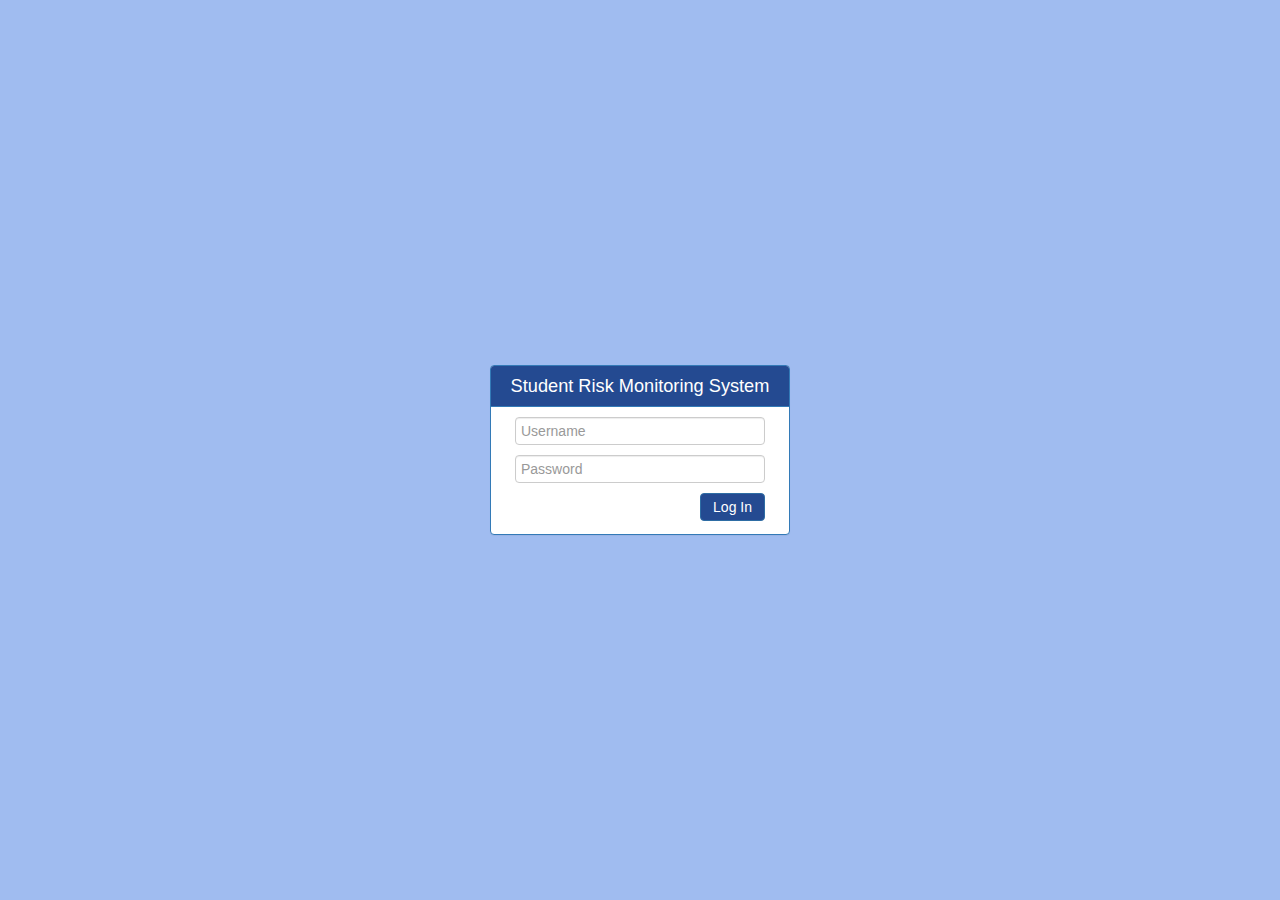
<file: index.html>
<!DOCTYPE html>
<html>
	<head>
		<meta name="viewport" content="width=device-width, initial-scale=1.0" />
		<title>Ateneo Strims</title>
		<link href="res/css/bootstrap.min.css" rel="stylesheet" />
		<link href="res/css/styles.css" rel="stylesheet" />
		
		<script src="res/js/jquery-2.1.4.min.js"></script>
		<script src="res/js/bootstrap.min.js"></script>
	</head>
	
	<body>
		<div class="panel panel-primary login-panel">
			<div class="panel-heading">
				<h3 class="panel-title">Student Risk Monitoring System</h3>
			</div>
			<div class="panel-body">
				<form>
					<input type="text" class="form-control" placeholder="Username" />
					<input type="password" class="form-control" placeholder="Password" />
					<div>
						<input type="submit" class="btn btn-primary login-button" value="Log In"></input>
						<!-- <span class="credential-warning">Invalid credentials.</span> -->
					</div>
				</form>
			</div>
		</div>
	</body>
</html>
</file>
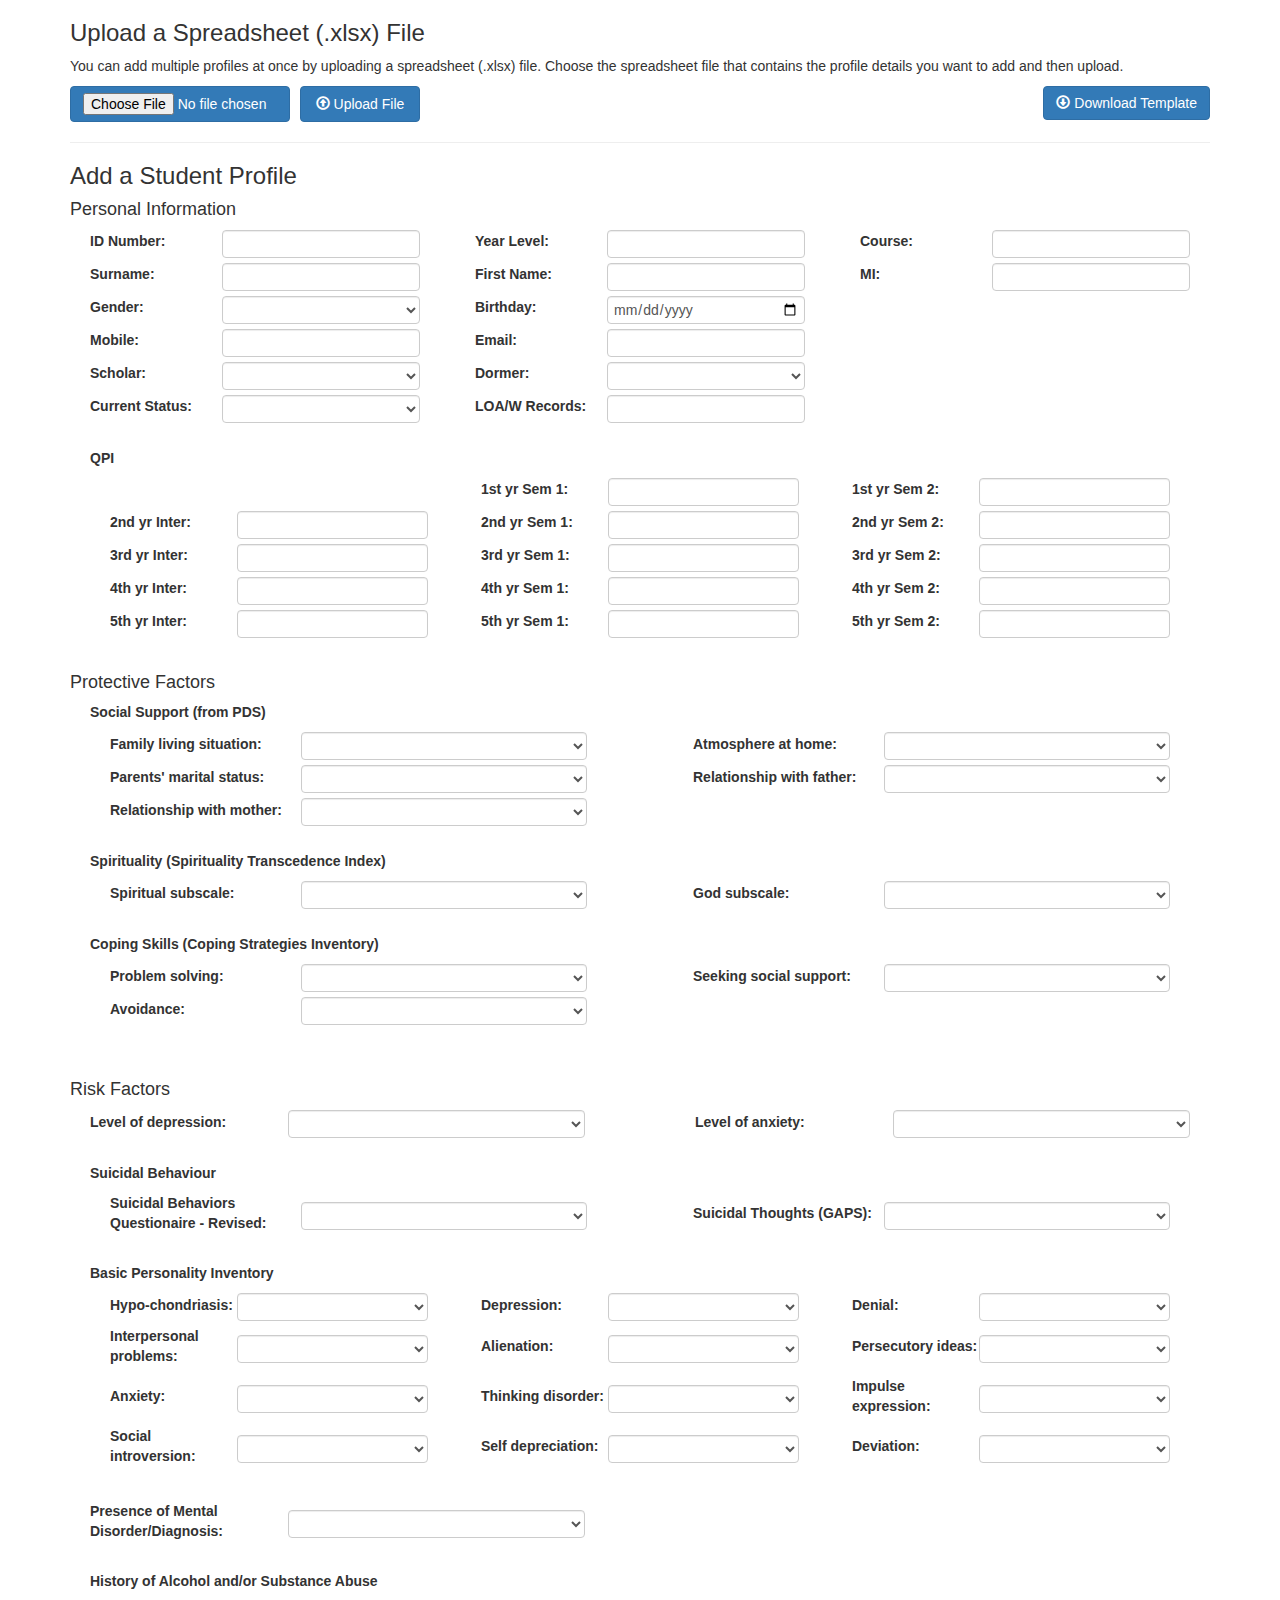
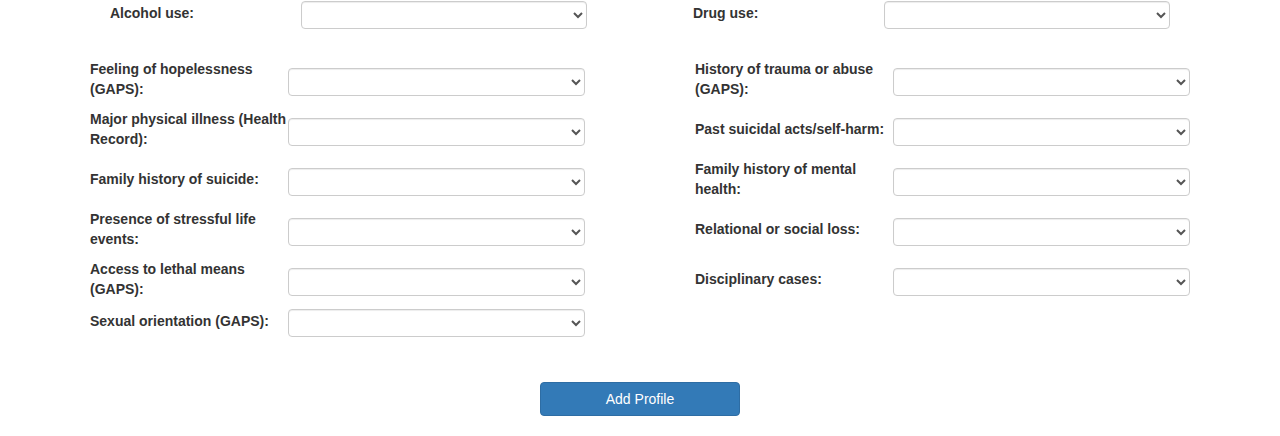
<file: add-profiles.html>
<!DOCTYPE html>
<html>
	<head>
		<meta name="viewport" content="width=device-width, initial-scale=1.0" />
		<title>Ateneo Strims</title>
		<link href="res/css/bootstrap.min.css" rel="stylesheet" />
		<link href="res/css/content.css" rel="stylesheet" />
		
		<script src="res/js/jquery-2.1.4.min.js"></script>
		<script src="res/js/bootstrap.min.js"></script>
	</head>
	
	<body class="container">

		<!-- Add By File Section -->
		<div class="add-by-file">
			<h3>Upload a Spreadsheet (.xlsx) File</h3>
			<p>
				You can add multiple profiles at once by uploading a spreadsheet (.xlsx) file. Choose the spreadsheet file
				that contains the profile details you want to add and then upload.
			</p>

			<div class="inline space-between">
				<form action="?" method="post" >
					<div class="inline">
						<input type="file" class="btn btn-primary" name="xls-file" id="choose-file" />
						<button type="submit" class="btn btn-primary" id="upload-file" /><span class="glyphicon glyphicon-upload"></span> Upload File</button>
					</div>
				</form>
				<a href="res/others/Add Students Template.xlsx" download><button class="btn btn-primary"><span class="glyphicon glyphicon-download"></span> Download Template</button></a>
			</div>

			<div class="status">

				<!-- Statuses --
					<span class="error-msg">Upload failed. Please try again.</span>

					<span class="error-msg">Interpretation Error. Make sure the excel file is following the template properly.</span>
					
					<span class="success-msg">Uploaded file successfully. N new profiles added to the database.</span>
				<!---->

			</div>
		</div>

		<hr />

		<!-- Add Individually Section -->
		<div class="add-indiv">
			<h3>Add a Student Profile</h3>
			
			<!-- Statuses --
				<span class="error-msg">Adding failed. Please try again.</span>

				<span class="error-msg">The ID number has already been taken.</span>
				
				<span class="success-msg">Profile added successfully.</span>
			<!---->

			<form action="?" method="post" id="add-profile-indiv">
				<h4>Personal Information</h4>
				<div class="padded-side">

					<div class="inline space-between entry-row">
						<div class="inline center-align three-col">
							<label for="id-num">ID Number: </label>
							<input type="text" name="id-num" id="id-num" class="form-control" required="required"/>
						</div>
						<div class="inline center-align three-col">
							<label for="year-lvl">Year Level: </label>
							<input type="text" name="yr-lvl" id="yr-lvl" class="form-control" />
						</div>
						<div class="inline center-align three-col">
							<label for="course">Course: </label>
							<input type="text" name="course" id="course" class="form-control" />
						</div>
					</div>

					<div class="inline space-between entry-row">
						<div class="inline center-align three-col">
							<label for="last-name">Surname: </label>
							<input type="text" name="last-name" id="last-name" class="form-control" />
						</div>
						<div class="inline center-align three-col">
							<label for="first-name">First Name: </label>
							<input type="text" name="first-name" id="first-name" class="form-control" />
						</div>
						<div class="inline center-align three-col">
							<label for="mi-name">MI: </label>
							<input type="text" name="mi-name" id="mi-name" class="form-control" />
						</div>
					</div>

					<div class="inline space-between entry-row">
						<div class="inline center-align three-col">
							<label for="gender">Gender: </label>
							<select name="gender" id="gender" form="add-profile-indiv" class="form-control">
								<option value="" selected="selected"></option>
								<option value="1">Male</option>
								<option value="2">Female</option>
							</select>
						</div>
						<div class="inline center-align three-col">
							<label for="birthday">Birthday: </label>
							<input type="date" name="birthday" id="birthday" class="form-control" />
						</div>
						<div class="three-col">
							<!-- filler -->
						</div>
					</div>

					<div class="inline space-between entry-row">
						<div class="inline center-align three-col">
							<label for="mobile-number">Mobile: </label>
							<input type="tel" name="mobile-number" id="mobile-number" class="form-control" />
						</div>
						<div class="inline center-align three-col">
							<label for="email-address">Email: </label>
							<input type="email" name="email-address" id="email-address" class="form-control" />
						</div>
						<div class="three-col">
							<!-- filler -->
						</div>
					</div>

					<div class="inline space-between entry-row">
						<div class="inline center-align three-col">
							<label for="scholar">Scholar: </label>
							<select name="scholar" id="scholar" form="add-profile-indiv" class="form-control">
								<option value="" selected="selected"></option>
								<option value="1">Yes</option>
								<option value="2">No</option>
							</select>
						</div>
						<div class="inline center-align three-col">
							<label for="dormer">Dormer: </label>
							<select name="dormer" id="dormer" form="add-profile-indiv" class="form-control">
								<option value="" selected="selected"></option>
								<option value="1">Yes</option>
								<option value="2">No</option>
							</select>
						</div>
						<div class="three-col">
							<!-- filler -->
						</div>
					</div>

					<div class="inline space-between entry-row">
						<div class="inline center-align three-col">
							<label for="current-status">Current Status: </label>
							<select name="current-status" id="scholar" form="add-profile-indiv" class="form-control">
								<option value="" selected="selected"></option>
								<option value="1">Enrolled</option>
								<option value="2">Underload</option>
								<option value="3">LOA</option>
							</select>
						</div>
						<div class="inline center-align three-col">
							<label for="loa-w-record">LOA/W Records: </label>
							<input type="number" name="loa-w-record" id="loa-w-record" class="form-control" step="1" min="0"/>
						</div>
						<div class="three-col">
							<!-- filler -->
						</div>
					</div>

					<br />
					<label>QPI</label>
					<div class="padded-side">
						<div class="inline space-between entry-row">
							<div class="three-col">
								<!-- filler -->
							</div>
							<div class="inline center-align three-col">
								<label for="y1-s1">1st yr Sem 1: </label>
								<input type="number" name="y1-s1" id="y1-s1" class="form-control" step="0.01" min="0" max="4"/>
							</div>
							<div class="inline center-align three-col">
								<label for="y1-s2">1st yr Sem 2: </label>
								<input type="number" name="y1-s2" id="y1-s2" class="form-control" step="0.01" min="0" max="4"/>
							</div>
						</div>
						<div class="inline space-between entry-row">
							<div class="inline center-align three-col">
								<label for="y2-s0">2nd yr Inter: </label>
								<input type="number" name="y2-s0" id="y2-s0" class="form-control" step="0.01" min="0" max="4"/>
							</div>
							<div class="inline center-align three-col">
								<label for="y2-s1">2nd yr Sem 1: </label>
								<input type="number" name="y2-s1" id="y2-s1" class="form-control" step="0.01" min="0" max="4"/>
							</div>
							<div class="inline center-align three-col">
								<label for="y2-s2">2nd yr Sem 2: </label>
								<input type="number" name="y2-s2" id="y2-s2" class="form-control" step="0.01" min="0" max="4"/>
							</div>
						</div>
						<div class="inline space-between entry-row">
							<div class="inline center-align three-col">
								<label for="y3-s0">3rd yr Inter: </label>
								<input type="number" name="y3-s0" id="y3-s0" class="form-control" step="0.01" min="0" max="4"/>
							</div>
							<div class="inline center-align three-col">
								<label for="y3-s1">3rd yr Sem 1: </label>
								<input type="number" name="y3-s1" id="y3-s1" class="form-control" step="0.01" min="0" max="4"/>
							</div>
							<div class="inline center-align three-col">
								<label for="y3-s2">3rd yr Sem 2: </label>
								<input type="number" name="y3-s2" id="y3-s2" class="form-control" step="0.01" min="0" max="4"/>
							</div>
						</div>
						<div class="inline space-between entry-row">
							<div class="inline center-align three-col">
								<label for="y4-s0">4th yr Inter: </label>
								<input type="number" name="y4-s0" id="y4-s0" class="form-control" step="0.01" min="0" max="4"/>
							</div>
							<div class="inline center-align three-col">
								<label for="y4-s1">4th yr Sem 1: </label>
								<input type="number" name="y4-s1" id="y4-s1" class="form-control" step="0.01" min="0" max="4"/>
							</div>
							<div class="inline center-align three-col">
								<label for="y4-s2">4th yr Sem 2: </label>
								<input type="number" name="y4-s2" id="y4-s2" class="form-control" step="0.01" min="0" max="4"/>
							</div>
						</div>
						<div class="inline space-between entry-row">
							<div class="inline center-align three-col">
								<label for="y5-s0">5th yr Inter: </label>
								<input type="number" name="y5-s0" id="y5-s0" class="form-control" step="0.01" min="0" max="4"/>
							</div>
							<div class="inline center-align three-col">
								<label for="y5-s1">5th yr Sem 1: </label>
								<input type="number" name="y5-s1" id="y5-s1" class="form-control" step="0.01" min="0" max="4"/>
							</div>
							<div class="inline center-align three-col">
								<label for="y5-s2">5th yr Sem 2: </label>
								<input type="number" name="y5-s2" id="y5-s2" class="form-control" step="0.01" min="0" max="4"/>
							</div>
						</div>
					</div>
				</div>
				<br />

				<h4>Protective Factors</h4>
				<div class="padded-side">

					<label>Social Support (from PDS)</label>
					<div class="padded-side">
						<div class="inline space-between entry-row">
							<div class="inline center-align two-col">
								<label for="family-living-situation">Family living situation: </label>
								<select name="family-living-situation" id="family-living-situation" form="add-profile-indiv" class="form-control">
									<option value="" selected="selected"></option>
									<option value="1">Parents living together</option>
									<option value="2">Parent/s working away from home</option>
									<option value="3">Living with extended family</option>
									<option value="4">One deceased parent</option>
									<option value="5">Single parent</option>
									<option value="6">Separated/divorced/annulled</option>
									<option value="0">Others</option>
								</select>
							</div>
							<div class="inline center-align two-col">
								<label for="atmosphere-at-home">Atmosphere at home: </label>
								<select name="atmosphere-at-home" id="atmosphere-at-home" form="add-profile-indiv" class="form-control">
									<option value="" selected="selected"></option>
									<option value="1">Supportive and encouraging</option>
									<option value="2">Generally good</option>
									<option value="3">Slightly stressful</option>
									<option value="4">Conflicted</option>
								</select>
							</div>
						</div>

						<div class="inline space-between entry-row">
							<div class="inline center-align two-col">
								<label for="parental-marital-status">Parents' marital status: </label>
								<select name="parental-marital-status" id="parental-marital-status" form="add-profile-indiv" class="form-control">
									<option value="" selected="selected"></option>
									<option value="1">Very fulfilling and supportive</option>
									<option value="2">Fulfilling and supportive</option>
									<option value="3">Somewhat fulfilling and supportive</option>
									<option value="4">Neutral</option>
									<option value="5">Not fulfilling or supportive</option>
									<option value="0">Not applicable</option>
								</select>
							</div>
							<div class="inline center-align two-col">
								<label for="rel-with-father">Relationship with father: </label>
								<select name="rel-with-father" id="rel-with-father" form="add-profile-indiv" class="form-control">
									<option value="" selected="selected"></option>
									<option value="1">Very fulfilling and supportive</option>
									<option value="2">Fulfilling and supportive</option>
									<option value="3">Somewhat fulfilling and supportive</option>
									<option value="4">Neutral</option>
									<option value="5">Not fulfilling or supportive</option>
									<option value="0">Not applicable</option>
								</select>
							</div>
						</div>
						<div class="inline space-between entry-row">
							<div class="inline center-align two-col">
								<label for="rel-with-mother">Relationship with mother: </label>
								<select name="rel-with-mother" id="rel-with-mother" form="add-profile-indiv" class="form-control">
									<option value="" selected="selected"></option>
									<option value="1">Very fulfilling and supportive</option>
									<option value="2">Fulfilling and supportive</option>
									<option value="3">Somewhat fulfilling and supportive</option>
									<option value="4">Neutral</option>
									<option value="5">Not fulfilling or supportive</option>
									<option value="0">Not applicable</option>
								</select>
							</div>
							<div class="inline center-align two-col">
								<!-- filler -->
							</div>
						</div>
					</div>
					<br />

					<label>Spirituality (Spirituality Transcedence Index)</label>
					<div class="padded-side">
						<div class="inline space-between entry-row">
							<div class="inline center-align two-col">
								<label for="spiritual-subscale">Spiritual subscale: </label>
								<select name="spiritual-subscale" id="spiritual-subscale" form="add-profile-indiv" class="form-control">
									<option value="" selected="selected"></option>
									<option value="1">High</option>
									<option value="2">Moderate</option>
									<option value="3">Low</option>
								</select>
							</div>
							<div class="inline center-align two-col">
								<label for="god-subscale">God subscale: </label>
								<select name="god-subscale" id="god-subscale" form="add-profile-indiv" class="form-control">
									<option value="" selected="selected"></option>
									<option value="1">High</option>
									<option value="2">Moderate</option>
									<option value="3">Low</option>
								</select>
							</div>
						</div>
					</div>
					<br />


					<label>Coping Skills (Coping Strategies Inventory)</label>
					<div class="padded-side">
						<div class="inline space-between entry-row">
							<div class="inline center-align two-col">
								<label for="problem-solving">Problem solving: </label>
								<select name="problem-solving" id="problem-solving" form="add-profile-indiv" class="form-control">
									<option value="" selected="selected"></option>
									<option value="1">Very high</option>
									<option value="2">High</option>
									<option value="3">Average</option>
									<option value="4">Low</option>
									<option value="5">Very low</option>
								</select>
							</div>
							<div class="inline center-align two-col">
								<label for="seeking-social-support">Seeking social support: </label>
								<select name="seeking-social-support" id="seeking-social-support" form="add-profile-indiv" class="form-control">
									<option value="" selected="selected"></option>
									<option value="1">Very high</option>
									<option value="2">High</option>
									<option value="3">Average</option>
									<option value="4">Low</option>
									<option value="5">Very low</option>
								</select>
							</div>
						</div>

						<div class="inline space-between entry-row">
							<div class="inline center-align two-col">
								<label for="spiritual-subscale">Avoidance: </label>
								<select name="avoidance" id="avoidance" form="add-profile-indiv" class="form-control">
									<option value="" selected="selected"></option>
									<option value="1">Very low</option>
									<option value="2">Low</option>
									<option value="3">Average</option>
									<option value="4">High</option>
									<option value="5">Very high</option>
								</select>
							</div>
							<div class="two-col">
								<!-- filler -->
							</div>
						</div>
					</div>
					<br />

				</div>
				<br />

				<h4>Risk Factors</h4>
				<div class="padded-side">
					<div class="inline space-between entry-row">
						<div class="inline center-align two-col">
							<label for="lvl-of-depression">Level of depression: </label>
							<select name="lvl-of-depression" id="lvl-of-depression" form="add-profile-indiv" class="form-control">
								<option value="" selected="selected"></option>
								<option value="1">None</option>
								<option value="2">Mild</option>
								<option value="3">Moderate</option>
								<option value="4">Moderately severe</option>
								<option value="5">Severe</option>
							</select>
						</div>
						<div class="inline center-align two-col">
							<label for="lvl-of-anxiety">Level of anxiety: </label>
							<select name="lvl-of-anxiety" id="lvl-of-anxiety" form="add-profile-indiv" class="form-control">
								<option value="" selected="selected"></option>
								<option value="1">Minimal</option>
								<option value="2">Mild</option>
								<option value="3">Moderate</option>
								<option value="4">Severe</option>
							</select>
						</div>
					</div>

					<br />
					<label>Suicidal Behaviour</label>
					<div class="padded-side">
						<div class="inline space-between entry-row">
							<div class="inline center-align two-col">
								<label for="suicidal-behavoir-q">Suicidal Behaviors Questionaire - Revised: </label>
								<select name="suicidal-behavoir-q" id="suicidal-behavoir-q" form="add-profile-indiv" class="form-control">
									<option value="" selected="selected"></option>
									<option value="1">None</option>
									<option value="2">Mild</option>
									<option value="3">Moderate</option>
									<option value="4">Moderately severe</option>
									<option value="5">Severe</option>
								</select>
							</div>
							<div class="inline center-align two-col">
								<label for="suicidal-thoughts">Suicidal Thoughts (GAPS): </label>
								<select name="suicidal-thoughts" id="suicidal-thoughts" form="add-profile-indiv" class="form-control">
									<option value="" selected="selected"></option>
									<option value="1">No</option>
									<option value="2">Sometimes</option>
									<option value="3">Yes</option>
								</select>
							</div>
						</div>
					</div>

					<br />
					<label>Basic Personality Inventory</label>
					<div class="padded-side">
						<div class="inline space-between entry-row">
							<div class="inline center-align three-col">
								<label for="bpi-hypochondriasis">Hypo-chondriasis: </label>
								<select name="bpi-hypochondriasis" id="bpi-hypochondriasis" form="add-profile-indiv" class="form-control">
									<option value="" selected="selected"></option>
									<option value="1">Low</option>
									<option value="2">High</option>
								</select>
							</div>
							<div class="inline center-align three-col">
								<label for="bpi-depression">Depression: </label>
								<select name="bpi-depression" id="bpi-depression" form="add-profile-indiv" class="form-control">
									<option value="" selected="selected"></option>
									<option value="1">Low</option>
									<option value="2">High</option>
								</select>
							</div>
							<div class="inline center-align three-col">
								<label for="bpi-denial">Denial: </label>
								<select name="bpi-denial" id="bpi-denial" form="add-profile-indiv" class="form-control">
									<option value="" selected="selected"></option>
									<option value="1">Low</option>
									<option value="2">High</option>
								</select>
							</div>
						</div>
						<div class="inline space-between entry-row">
							<div class="inline center-align three-col">
								<label for="bpi-inter-problems">Interpersonal problems: </label>
								<select name="bpi-inter-problems" id="bpi-inter-problems" form="add-profile-indiv" class="form-control">
									<option value="" selected="selected"></option>
									<option value="1">Low</option>
									<option value="2">High</option>
								</select>
							</div>
							<div class="inline center-align three-col">
								<label for="bpi-alienation">Alienation: </label>
								<select name="bpi-alienation" id="bpi-alienation" form="add-profile-indiv" class="form-control">
									<option value="" selected="selected"></option>
									<option value="1">Low</option>
									<option value="2">High</option>
								</select>
							</div>
							<div class="inline center-align three-col">
								<label for="bpi-perse-ideas">Persecutory ideas: </label>
								<select name="bpi-perse-ideas" id="bpi-perse-ideas" form="add-profile-indiv" class="form-control">
									<option value="" selected="selected"></option>
									<option value="1">Low</option>
									<option value="2">High</option>
								</select>
							</div>
						</div>
						<div class="inline space-between entry-row">
							<div class="inline center-align three-col">
								<label for="bpi-anxiety">Anxiety: </label>
								<select name="bpi-anxiety" id="bpi-anxiety" form="add-profile-indiv" class="form-control">
									<option value="" selected="selected"></option>
									<option value="1">Low</option>
									<option value="2">High</option>
								</select>
							</div>
							<div class="inline center-align three-col">
								<label for="bpi-thinking-disorder">Thinking disorder: </label>
								<select name="bpi-thinking-disorder" id="bpi-thinking-disorder" form="add-profile-indiv" class="form-control">
									<option value="" selected="selected"></option>
									<option value="1">Low</option>
									<option value="2">High</option>
								</select>
							</div>
							<div class="inline center-align three-col">
								<label for="bpi-impulse-exp">Impulse expression: </label>
								<select name="bpi-impulse-exp" id="bpi-impulse-exp" form="add-profile-indiv" class="form-control">
									<option value="" selected="selected"></option>
									<option value="1">Low</option>
									<option value="2">High</option>
								</select>
							</div>
						</div>
						<div class="inline space-between entry-row">
							<div class="inline center-align three-col">
								<label for="bpi-social-introversion">Social introversion: </label>
								<select name="bpi-social-introversion" id="bpi-social-introversion" form="add-profile-indiv" class="form-control">
									<option value="" selected="selected"></option>
									<option value="1">Low</option>
									<option value="2">High</option>
								</select>
							</div>
							<div class="inline center-align three-col">
								<label for="bpi-self-depreciation">Self depreciation: </label>
								<select name="bpi-self-depreciation" id="bpi-self-depreciation" form="add-profile-indiv" class="form-control">
									<option value="" selected="selected"></option>
									<option value="1">Low</option>
									<option value="2">High</option>
								</select>
							</div>
							<div class="inline center-align three-col">
								<label for="bpi-deviation">Deviation: </label>
								<select name="bpi-deviation" id="bpi-deviation" form="add-profile-indiv" class="form-control">
									<option value="" selected="selected"></option>
									<option value="1">Low</option>
									<option value="2">High</option>
								</select>
							</div>
						</div>
					</div>

					<br />
					<div class="inline space-between entry-row">
						<div class="inline center-align two-col">
							<label for="mental-disorder">Presence of Mental Disorder/Diagnosis: </label>
							<select name="mental-disorder" id="mental-disorder" form="add-profile-indiv" class="form-control">
								<option value="" selected="selected"></option>
								<option value="1">No</option>
								<option value="2">Yes</option>
							</select>
						</div>
						<div class="two-col">
							<!-- filler -->
						</div>
					</div>

					<br />
					<label>History of Alcohol and/or Substance Abuse</label>
					<div class="padded-side">
						<div class="inline space-between entry-row">
							<div class="inline center-align two-col">
								<label for="alcohol-use">Alcohol use: </label>
								<select name="alcohol-use" id="alcohol-use" form="add-profile-indiv" class="form-control">
									<option value="" selected="selected"></option>
									<option value="1">No</option>
									<option value="2">Sometimes</option>
									<option value="3">Yes</option>
								</select>
							</div>
							<div class="inline center-align two-col">
								<label for="drug-use">Drug use: </label>
								<select name="drug-use" id="drug-use" form="add-profile-indiv" class="form-control">
									<option value="" selected="selected"></option>
									<option value="1">No</option>
									<option value="2">Sometimes</option>
									<option value="3">Yes</option>
								</select>
							</div>
						</div>
					</div>

					<br />
					<div class="inline space-between entry-row">
						<div class="inline center-align two-col">
							<label for="feeling-hopeless">Feeling of hopelessness (GAPS): </label>
							<select name="feeling-hopeless" id="feeling-hopeless" form="add-profile-indiv" class="form-control">
								<option value="" selected="selected"></option>
								<option value="1">No</option>
								<option value="2">Sometimes</option>
								<option value="3">Yes</option>
							</select>
						</div>
						<div class="inline center-align two-col">
							<label for="trauma-abuse">History of trauma or abuse (GAPS): </label>
							<select name="trauma-abuse" id="trauma-abuse" form="add-profile-indiv" class="form-control">
								<option value="" selected="selected"></option>
								<option value="1">No</option>
								<option value="2">Not sure</option>
								<option value="3">Yes</option>
							</select>
						</div>
					</div>
					<div class="inline space-between entry-row">
						<div class="inline center-align two-col">
							<label for="physical-illness">Major physical illness (Health Record): </label>
							<select name="physical-illness" id="physical-illness" form="add-profile-indiv" class="form-control">
								<option value="" selected="selected"></option>
								<option value="1">No</option>
								<option value="2">Yes</option>
							</select>
						</div>
						<div class="inline center-align two-col">
							<label for="past-suicidal-acts">Past suicidal acts/self-harm: </label>
							<select name="past-suicidal-acts" id="past-suicidal-acts" form="add-profile-indiv" class="form-control">
								<option value="" selected="selected"></option>
								<option value="1">No</option>
								<option value="2">Yes</option>
							</select>
						</div>
					</div>
					<div class="inline space-between entry-row">
						<div class="inline center-align two-col">
							<label for="family-history-suicide">Family history of suicide: </label>
							<select name="family-history-suicide" id="family-history-suicide" form="add-profile-indiv" class="form-control">
								<option value="" selected="selected"></option>
								<option value="1">No</option>
								<option value="2">Yes</option>
							</select>
						</div>
						<div class="inline center-align two-col">
							<label for="family-history-mental">Family history of mental health: </label>
							<select name="family-history-mental" id="family-history-mental" form="add-profile-indiv" class="form-control">
								<option value="" selected="selected"></option>
								<option value="1">No</option>
								<option value="2">Yes</option>
							</select>
						</div>
					</div>
					<div class="inline space-between entry-row">
						<div class="inline center-align two-col">
							<label for="stressful-life-events">Presence of stressful life events: </label>
							<select name="stressful-life-events" id="stressful-life-events" form="add-profile-indiv" class="form-control">
								<option value="" selected="selected"></option>
								<option value="1">No</option>
								<option value="2">Yes</option>
							</select>
						</div>
						<div class="inline center-align two-col">
							<label for="relational-social-loss">Relational or social loss: </label>
							<select name="relational-social-loss" id="relational-social-loss" form="add-profile-indiv" class="form-control">
								<option value="" selected="selected"></option>
								<option value="1">No</option>
								<option value="2">Yes</option>
							</select>
						</div>
					</div>
					<div class="inline space-between entry-row">
						<div class="inline center-align two-col">
							<label for="access-lethal-means">Access to lethal means (GAPS): </label>
							<select name="access-lethal-means" id="access-lethal-means" form="add-profile-indiv" class="form-control">
								<option value="" selected="selected"></option>
								<option value="1">No</option>
								<option value="2">Not sure</option>
								<option value="3">Yes</option>
							</select>
						</div>
						<div class="inline center-align two-col">
							<label for="disciplinary-cases">Disciplinary cases: </label>
							<select name="disciplinary-cases" id="disciplinary-cases" form="add-profile-indiv" class="form-control">
								<option value="" selected="selected"></option>
								<option value="1">No</option>
								<option value="2">Yes</option>
							</select>
						</div>
					</div>
					<div class="inline space-between entry-row">
						<div class="inline center-align two-col">
							<label for="sexual-orientation">Sexual orientation (GAPS): </label>
							<select name="sexual-orientation" id="sexual-orientation" form="add-profile-indiv" class="form-control">
								<option value="" selected="selected"></option>
								<option value="1">No</option>
								<option value="2">Not sure</option>
								<option value="3">Yes</option>
							</select>
						</div>
						<div class="two-col">
							<!-- filler -->
						</div>
					</div>

				</div>
				<br />

				<br />
				<div class="inline space-around">
					<input type="submit" class="btn btn-primary" value="Add Profile" id="add-profile" />
				</div>
				<br />
			</form>
		</div>
	</body>
</html>
</file>
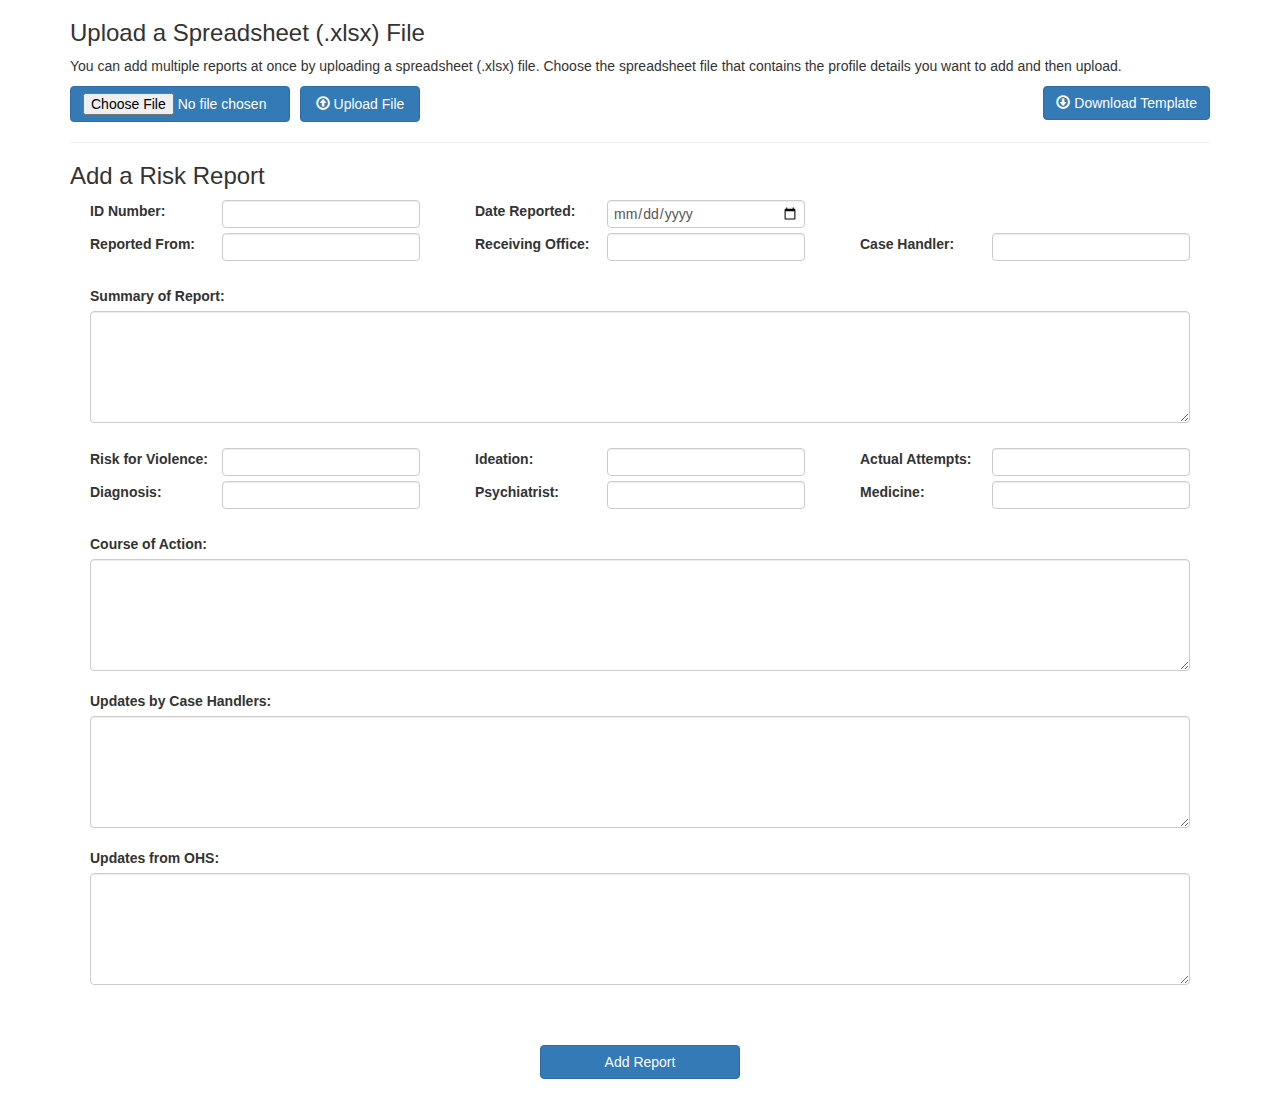
<file: add-reports.html>
<!DOCTYPE html>
<html>
	<head>
		<meta name="viewport" content="width=device-width, initial-scale=1.0" />
		<title>Ateneo Strims</title>
		<link href="res/css/bootstrap.min.css" rel="stylesheet" />
		<link href="res/css/content.css" rel="stylesheet" />
		
		<script src="res/js/jquery-2.1.4.min.js"></script>
		<script src="res/js/bootstrap.min.js"></script>
	</head>
	
	<body class="container">

		<!-- Add By File Section -->
		<div class="add-by-file">
			<h3>Upload a Spreadsheet (.xlsx) File</h3>
			<p>
				You can add multiple reports at once by uploading a spreadsheet (.xlsx) file. Choose the spreadsheet file
				that contains the profile details you want to add and then upload.
			</p>

			<div class="inline space-between">
				<form action="?" method="post" >
					<div class="inline">
						<input type="file" class="btn btn-primary" name="xls-file" id="choose-file" />
						<button type="submit" class="btn btn-primary" id="upload-file" /><span class="glyphicon glyphicon-upload"></span> Upload File</button>
					</div>
				</form>
				<a href="res/others/Add Students Template.xlsx" download><button class="btn btn-primary"><span class="glyphicon glyphicon-download"></span> Download Template</button></a>
			</div>

			<div class="status">

				<!-- Statuses --
					<span class="error-msg">Upload failed. Please try again.</span>

					<span class="error-msg">Interpretation Error. Make sure the excel file is following the template properly.</span>
					
					<span class="success-msg">Uploaded file successfully. N new risk reports added to the database.</span>
				<!---->

			</div>
		</div>

		<hr />

		<!-- Add Individually Section -->
		<div class="add-indiv">
			<h3>Add a Risk Report</h3>
			
			<!-- Statuses --
				<span class="error-msg">Adding failed. Please try again.</span>
				
				<span class="success-msg">Risk report added successfully.</span>
			<!---->

			<form action="?" method="post" id="add-report-indiv">
				<div class="padded-side">

					<div class="inline space-between entry-row">
						<div class="inline center-align three-col">
							<label for="student-id">ID Number: </label>
							<input type="text" name="student-id" id="student-id" class="form-control" required="required"/>
						</div>
						<div class="inline center-align three-col">
							<label for="date-reported">Date Reported: </label>
							<input type="date" name="date-reported" id="date-reported" class="form-control" />
						</div>
						<div class="three-col">
							<!-- filler -->
						</div>
					</div>

					<div class="inline space-between entry-row">
						<div class="inline center-align three-col">
							<label for="reported-from">Reported From: </label>
							<input type="text" name="reported-from" id="reported-from" class="form-control"/>
						</div>
						<div class="inline center-align three-col">
							<label for="receiving-office">Receiving Office: </label>
							<input type="text" name="receiving-office" id="receiving-office" class="form-control"/>
						</div>
						<div class="inline center-align three-col">
							<label for="case-handler">Case Handler: </label>
							<input type="text" name="case-handler" id="case-handler" class="form-control"/>
						</div>
					</div>

					<br />
					<label for="summary-report">Summary of Report:</label>
					<br />
					<textarea name="summary-report" id="summary-report" class="form-control" form="add-report-indiv" rows="5"></textarea>
					<br />

					<div class="inline space-between entry-row">
						<div class="inline center-align three-col">
							<label for="risk-for-violence">Risk for Violence: </label>
							<input type="text" name="risk-for-violence" id="risk-for-violence" class="form-control"/>
						</div>
						<div class="inline center-align three-col">
							<label for="ideation">Ideation: </label>
							<input type="text" name="ideation" id="ideation" class="form-control"/>
						</div>
						<div class="inline center-align three-col">
							<label for="actual-attempts">Actual Attempts: </label>
							<input type="text" name="actual-attempts" id="actual-attempts" class="form-control"/>
						</div>
					</div>

					<div class="inline space-between entry-row">
						<div class="inline center-align three-col">
							<label for="diagnosis">Diagnosis: </label>
							<input type="text" name="diagnosis" id="diagnosis" class="form-control"/>
						</div>
						<div class="inline center-align three-col">
							<label for="psychiatrist">Psychiatrist: </label>
							<input type="text" name="psychiatrist" id="psychiatrist" class="form-control"/>
						</div>
						<div class="inline center-align three-col">
							<label for="medicine">Medicine: </label>
							<input type="text" name="medicine" id="medicine" class="form-control"/>
						</div>
					</div>

					<br />
					<label for="course-of-action">Course of Action:</label>
					<br />
					<textarea name="course-of-action" id="course-of-action" class="form-control" form="add-report-indiv" rows="5"></textarea>
					<br />
					<label for="updates-case-handler">Updates by Case Handlers:</label>
					<br />
					<textarea name="updates-case-handler" id="updates-case-handler" class="form-control" form="add-report-indiv" rows="5"></textarea>
					<br />
					<label for="updates-ohs">Updates from OHS:</label>
					<br />
					<textarea name="updates-ohs" id="updates-ohs" class="form-control" form="add-report-indiv" rows="5"></textarea>
					<br />

				</div>
				<br />

				<br />
				<div class="inline space-around">
					<input type="submit" class="btn btn-primary" value="Add Report" id="add-report" />
				</div>
				<br />
			</form>
		</div>
	</body>
</html>
</file>
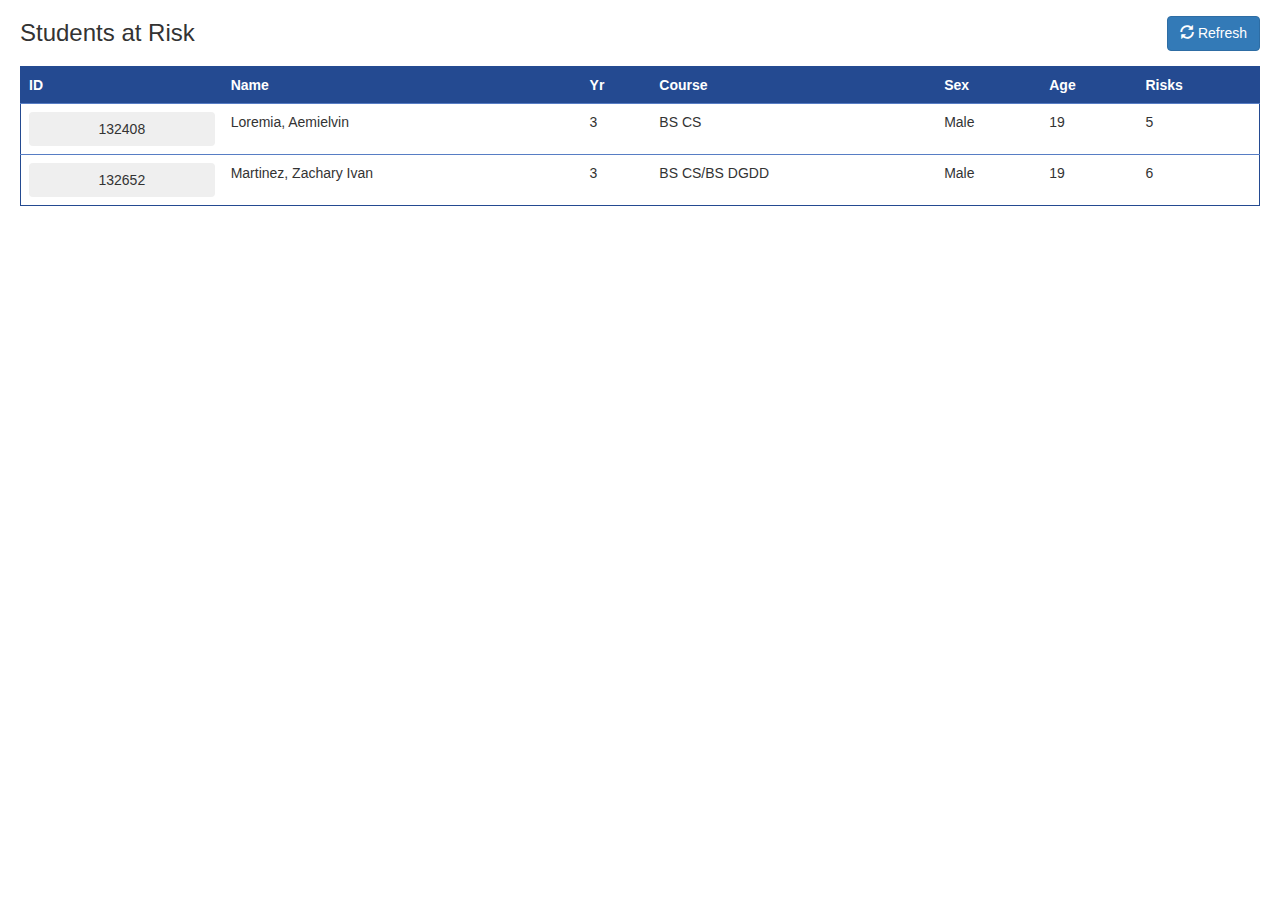
<file: alert-profiles.html>
<!DOCTYPE html>
<html>
	<head>
		<meta name="viewport" content="width=device-width, initial-scale=1.0" />
		<title>Ateneo Strims</title>
		<link href="res/css/bootstrap.min.css" rel="stylesheet" />
		<link href="res/css/content.css" rel="stylesheet" />
		
		<script src="res/js/jquery-2.1.4.min.js"></script>
		<script src="res/js/bootstrap.min.js"></script>
	</head>
	
	<body>
		<div class="padded-side alert-profile">
			<div class="inline space-between center-align" id="alert-bar">
				<h3>Students at Risk</h3>
				<button type='submit' form='alert' class="btn btn-primary" id="refresh-button"><span class="glyphicon glyphicon-refresh"></span> Refresh</button>
			</div>
			<form id='alert' action="?" method="get" target="_blank">
				<table class="table table-hover">
					<thead>
						<th>ID</th>
						<th>Name</th>
						<th>Yr</th>
						<th>Course</th>
						<th>Sex</th>
						<th>Age</th>
						<th>Risks</th>
					</thead>
					<tbody>
						<tr>
							<td><input type="submit" class="btn" value="132408" /></td>
							<td>Loremia, Aemielvin</td>
							<td>3</td>
							<td>BS CS</td>
							<td>Male</td>
							<td>19</td>
							<td>5</td>
						</tr>
						<tr>
							<td><input type="submit" class="btn" value="132652" /></td>
							<td>Martinez, Zachary Ivan</td>
							<td>3</td>
							<td>BS CS/BS DGDD</td>
							<td>Male</td>
							<td>19</td>
							<td>6</td>
						</tr>
					</tbody>
				</table>
			</form>
		</div>
	</body>
</html>
</file>
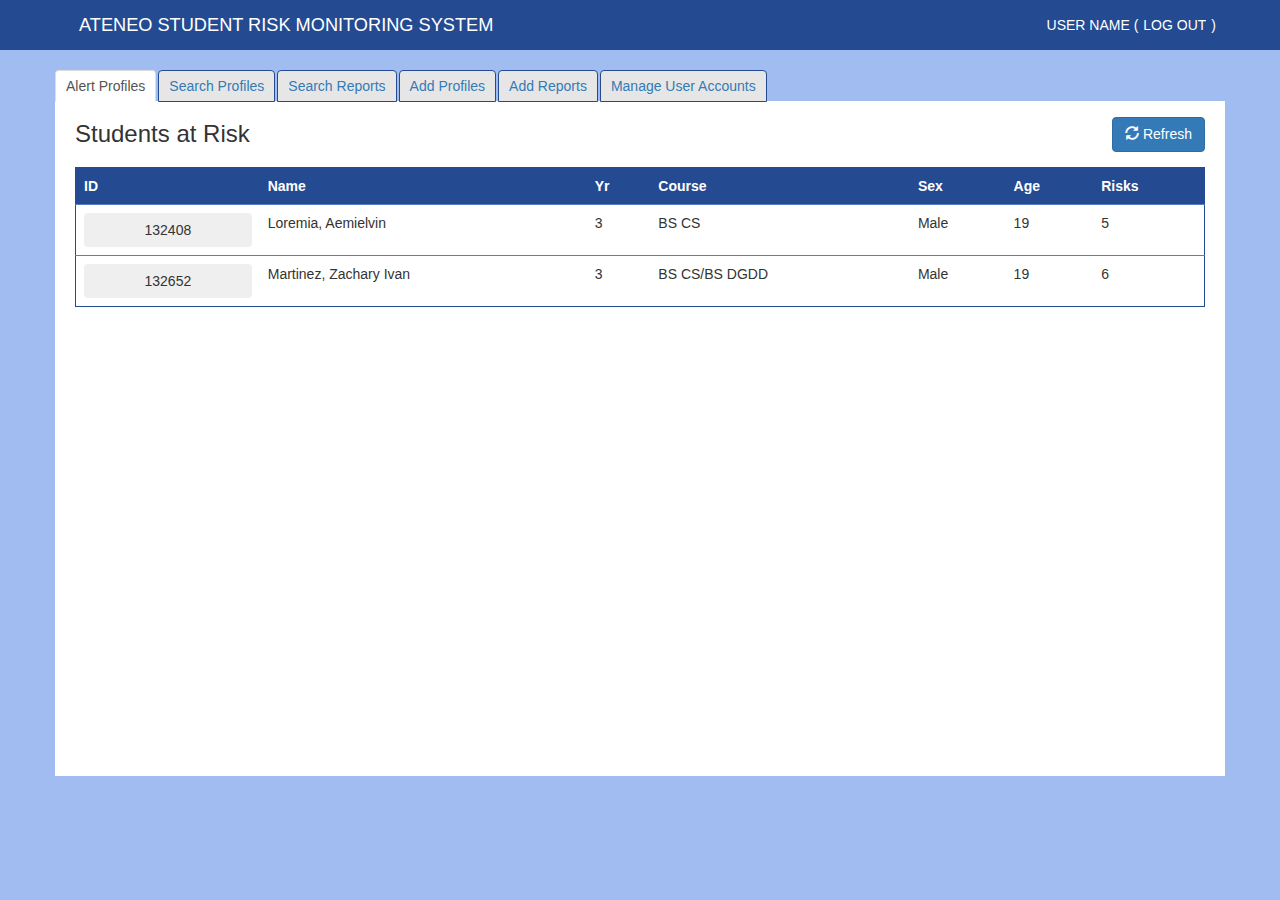
<file: home.html>
<!DOCTYPE html>
<html>
	<head>
		<meta name="viewport" content="width=device-width, initial-scale=1.0" />
		<title>Ateneo Strims</title>
		<link href="res/css/bootstrap.min.css" rel="stylesheet" />
		<link href="res/css/styles.css" rel="stylesheet" />
		
		<script src="res/js/jquery-2.1.4.min.js"></script>
		<script src="res/js/bootstrap.min.js"></script>
		<script src="res/js/home.js"></script>
	</head>
	
	<body>
		<header class="navbar-srms inline space-between center-align" role="banner">
			<div class="navbar-header">
				<span class="navbar-brand">ATENEO STUDENT RISK MONITORING SYSTEM</a>
			</div>

			<div class="navbar-logout inline center-align space-between">

				USER NAME (
				<form action="?" method="post">
					<input type="submit" name="log-out" id="log-out-button" class="button-as-link" value="LOG OUT" />
				</form>
				)

			</div>
		</header>
		<div class="container tabs">
			
			<ul class="nav nav-tabs">
			 	<li role="presentation" class="active"><a href="#">Alert Profiles</a></li>
			 	<li role="presentation"><a href="#">Search Profiles</a></li>
			 	<li role="presentation"><a href="#">Search Reports</a></li>
			 	<li role="presentation"><a href="#">Add Profiles</a></li>
			 	<li role="presentation"><a href="#">Add Reports</a></li>
			 	<li role="presentation"><a href="#">Manage User Accounts</a></li>
			</ul>
		</div>
		<div class="container software-body">
			<iframe src="alert-profiles.html" class="content embed-responsive-item" id="alert-profile-frame" scrolling="yes" frameBorder="0"></iframe>
			<iframe src="search-profiles.html" class="content embed-responsive-item" id="s-profile-frame" scrolling="no" frameBorder="0"></iframe>
			<iframe src="search-reports.html" class="content embed-responsive-item" id="s-report-frame" scrolling="no" frameBorder="0"></iframe>
			<iframe src="add-profiles.html" class="content embed-responsive-item" id="a-profile-frame" scrolling="yes" frameBorder="0"></iframe>
			<iframe src="add-reports.html" class="content embed-responsive-item" id="a-report-frame" scrolling="yes" frameBorder="0"></iframe>
			<iframe src="manage-accounts.html" class="content embed-responsive-item" id="manage-account-frame" scrolling="yes" frameBorder="0"></iframe>
		</div>
	</body>
</html>
</file>
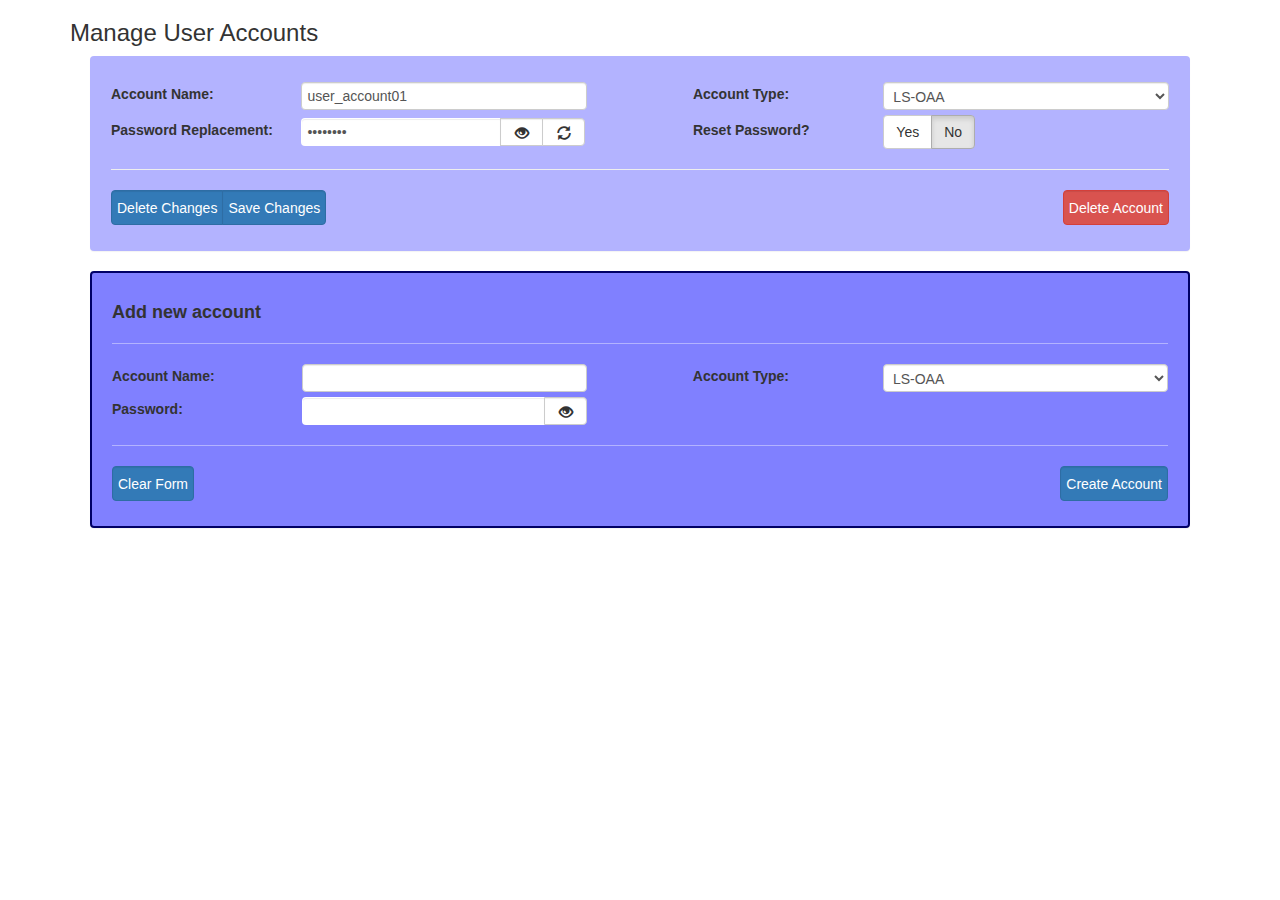
<file: manage-accounts.html>
<!DOCTYPE html>
<html>
	<head>
		<meta name="viewport" content="width=device-width, initial-scale=1.0" />
		<title>Ateneo Strims</title>
		<link href="res/css/bootstrap.min.css" rel="stylesheet" />
		<link href="res/css/content.css" rel="stylesheet" />
		
		<script src="res/js/jquery-2.1.4.min.js"></script>
		<script src="res/js/bootstrap.min.js"></script>
		<script src="res/js/manage-accounts.js"></script>
	</head>
	
	<body class="container">
		<div class="non-admin-accounts">
			<h3>Manage User Accounts</h3>

			<div class="padded-side">
				<form action="?" method="post" class="deleteAccount"></form>


				<div class="account-box panel">
					<form action="?" method="post" id="acc-set-1">

						<div class="inline space-between vertical-margin">
							<div class="inline center-align two-col">
								<label for="account-name" class="flex-40">Account Name: </label>
								<input type="text" name="account-name" id="account-name" value="user_account01" class="form-control flex-60"/>
							</div>
							<div class="inline center-align two-col">
								<label for="account-type" class="flex-40">Account Type: </label>
								<select name="account-type" id="account-type" class="form-control flex-60">
									<option value="1" selected>LS-OAA</option>
									<option value="2">RH</option>
								</select>
							</div>
						</div>

						<div class="inline space-between vertical-margin">
							<div class="inline center-align two-col">
								<label for="default-password" class="flex-40">Password Replacement: </label>
								<div class="inline btn-group flex-60">
									<input type="password" name="default-password" id="default-password" class="btn form-control"/>
									<button type="button" class="btn btn-default form-control" id='def-pass-visible'>
										<span class="glyphicon glyphicon-eye-open" aria-hidden="true"></span>
									</button>
									<button type="button" class="btn btn-default form-control" id='def-pass-random'>
										<span class="glyphicon glyphicon-refresh" aria-hidden="true"></span>
									</button>
								</div>
							</div>
							<div class="inline center-align two-col">
								<label for="reset-password" class="flex-40">Reset Password? </label>
								<div class="inline btn-group radio-btn-group flex-60 reset-password-radio" id="account-type" data-toggle="buttons" required>
									<label class="btn btn-default" id="do-reset-password-label">
										<input type="radio" id="do-reset-password" name="reset-password" value="1" /> Yes
									</label> 
									<label class="btn btn-default active" id="dont-reset-password-label">
										<input type="radio" id="dont-reset-password" name="reset-password" value="0" checked="true"/> No
									</label>
								</div>
							</div>
						</div>

						<hr />

						<div class="decision-buttons inline space-between vertical-margin">
							<div class="inline center-align two-col btn-group">
								<button type="button" id="reset" class="btn btn-primary form-control">Delete Changes</button>
								<button type="button" id="save" class="btn btn-primary form-control">Save Changes</button>
							</div>
							<button type="button" class="btn-danger form-control" id="delete-trigger">Delete Account</button>
						</div>

					</form>
				</div>

				<div id="add-account" class="panel">
					<form action="?" method="post" id="new-account">
						<h4><strong>Add new account</strong></h4>

						<hr />

						<div class="inline space-between vertical-margin">
							<div class="inline center-align two-col">
								<label for="account-name" class="flex-40">Account Name: </label>
								<input type="text" name="account-name" id="account-name" class="form-control flex-60" required/>
							</div>
							<div class="inline center-align two-col">
								<label for="account-type" class="flex-40">Account Type: </label>
								<select name="account-type" id="account-type" class="form-control flex-60" required>
									<option value="1">LS-OAA</option>
									<option value="2">RH</option>
								</select>
							</div>
						</div>

						<div class="inline space-between vertical-margin">
							<div class="inline center-align two-col">
								<label for="set-password" class="flex-40">Password: </label>
								<div class="inline btn-group flex-60">
									<input type="password" name="password" id="password" class="btn form-control"/>
									<button type="button" class="btn btn-default form-control" id='def-pass-visible'>
										<span class="glyphicon glyphicon-eye-open" aria-hidden="true"></span>
									</button>
								</div>
							</div>
							<div class="inline center-align two-col">
								<!-- empty -->
							</div>
						</div>

						<hr />

						<div class="decision-buttons inline space-between vertical-margin">
							<button type="reset" id="reset" class="btn btn-primary form-control">Clear Form</button>
							<button type="button" id="create-account" class="btn btn-primary form-control">Create Account</button>
						</div>

					</form>
				</div>

			</div>

		</div>

		<div class="dim-screen delete-account-dim-screen">
			<div class="center-prompt center-prompt-delete-account panel panel-danger">
				<div class="panel-heading">
					<h3 class="panel-title"><span class="glyphicon glyphicon-exclamation-sign"></span> Are you sure? This action is irreversible. </h3>
				</div>
				<div class="panel-body">
					<p>
						<strong>Account Name: <span id="to-be-deleted"></span></strong><br />
					</p>
					<input type="password" name="admin-password" class="admin-password-delete form-control" form="deleteAccount" placeholder="Admin Password" required/>
					<div class="inline space-around center-align">
						<div>
							<button id="delete-account" type="submit" class="btn btn-danger" form="deleteAccount">Delete Account</button>
							<button id="cancel-delete" type="button" class="btn btn-primary">Cancel</button>
						</div>
					</div>
				</div>
			</div>
		</div>

		<div class="dim-screen verify-changes-dim-screen">
			<div class="center-prompt center-prompt-verify-changes panel panel-primary">
				<div class="panel-heading">
					<h3 class="panel-title"><span class="glyphicon glyphicon-ok"></span> Verification </h3>
				</div>
				<div class="panel-body">
					<p>
						<strong>Account Name: <span id="to-be-changed"></span></strong><br />
					</p>
					<input type="password" name="admin-password" class="admin-password-verify form-control" form="" placeholder="Admin Password" required/>
					<div class="inline space-around center-align">
						<div>
							<button id="verify-change-account" type="submit" class="btn btn-primary" form="" >Verify</button>
							<button id="cancel-verify" type="button" class="btn btn-primary">Cancel</button>
						</div>
					</div>
				</div>
			</div>
		</div>

	</body>
</html>
</file>
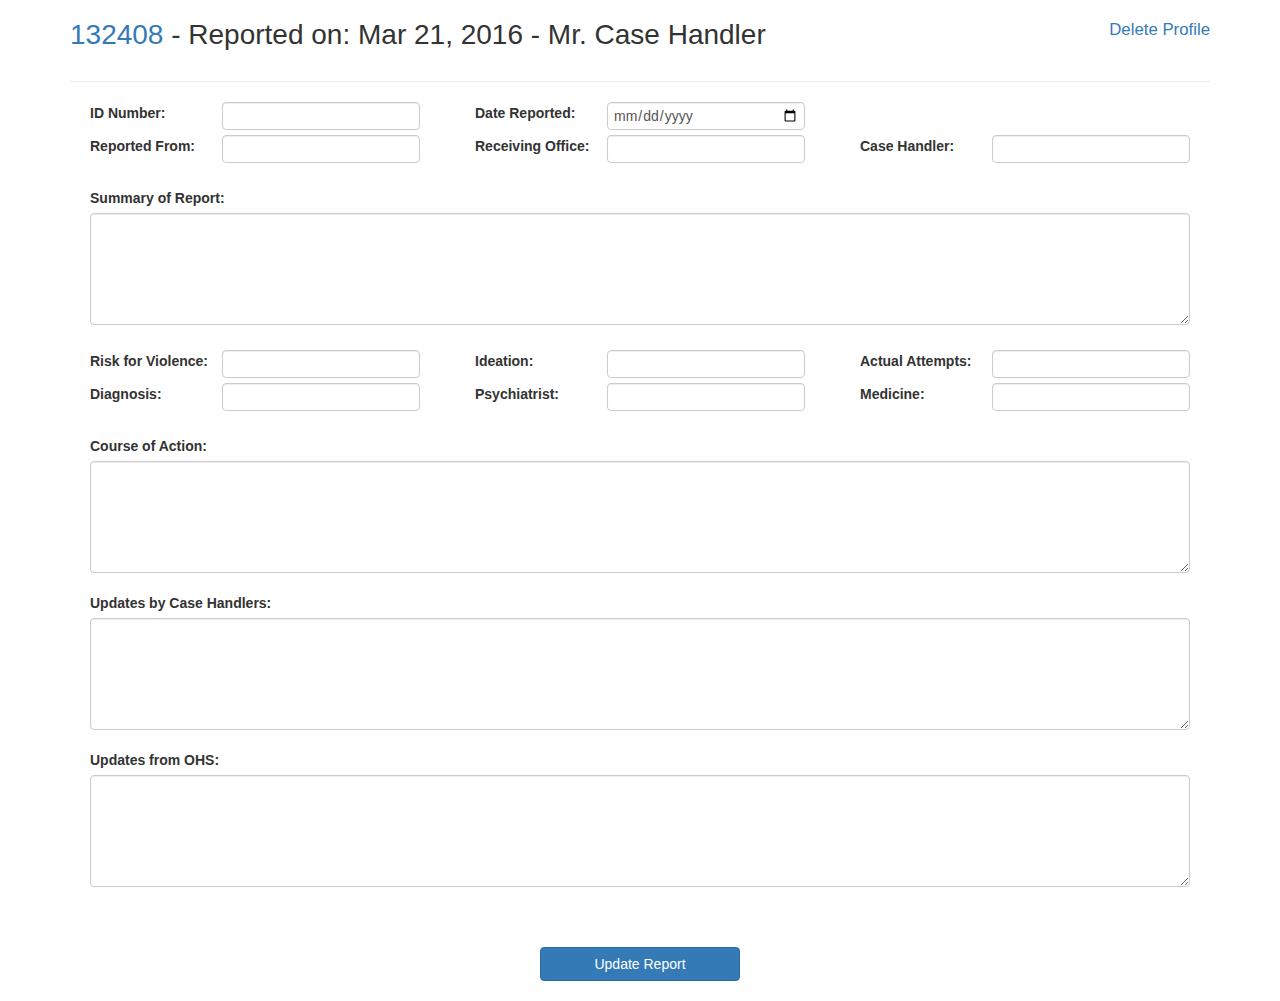
<file: report-detail.html>
<!DOCTYPE html>
<html>
	<head>
		<meta name="viewport" content="width=device-width, initial-scale=1.0" />
		<title>Ateneo Strims</title>
		<link href="res/css/bootstrap.min.css" rel="stylesheet" />
		<link href="res/css/content.css" rel="stylesheet" />
		
		<script src="res/js/jquery-2.1.4.min.js"></script>
		<script src="res/js/bootstrap.min.js"></script>
		<script src="res/js/student-profile.js"></script>
	</head>
	
	<body class="container">
		<!-- Add Individually Section -->
		<div class="add-indiv">
			<div class="profile-header inline space-between center-align">
				<h3><a href="student-profile.html">132408</a> - Reported on: Mar 21, 2016 - Mr. Case Handler</h3>
				<a href="#" id="delete-link">Delete Profile</a>
			</div>
			<!-- Statuses --
				<span class="error-msg">Edit failed. Please try again.</span>
				
				<span class="success-msg">Report edited successfully.</span>
			<!---->
			<hr />
			<form action="?" method="post" id="add-report-indiv">
				<div class="padded-side">

					<div class="inline space-between entry-row">
						<div class="inline center-align three-col">
							<label for="student-id">ID Number: </label>
							<input type="text" name="student-id" id="student-id" class="form-control" required="required"/>
						</div>
						<div class="inline center-align three-col">
							<label for="date-reported">Date Reported: </label>
							<input type="date" name="date-reported" id="date-reported" class="form-control" />
						</div>
						<div class="three-col">
							<!-- filler -->
						</div>
					</div>

					<div class="inline space-between entry-row">
						<div class="inline center-align three-col">
							<label for="reported-from">Reported From: </label>
							<input type="text" name="reported-from" id="reported-from" class="form-control"/>
						</div>
						<div class="inline center-align three-col">
							<label for="receiving-office">Receiving Office: </label>
							<input type="text" name="receiving-office" id="receiving-office" class="form-control"/>
						</div>
						<div class="inline center-align three-col">
							<label for="case-handler">Case Handler: </label>
							<input type="text" name="case-handler" id="case-handler" class="form-control"/>
						</div>
					</div>

					<br />
					<label for="summary-report">Summary of Report:</label>
					<br />
					<textarea name="summary-report" id="summary-report" class="form-control" form="add-report-indiv" rows="5"></textarea>
					<br />

					<div class="inline space-between entry-row">
						<div class="inline center-align three-col">
							<label for="risk-for-violence">Risk for Violence: </label>
							<input type="text" name="risk-for-violence" id="risk-for-violence" class="form-control"/>
						</div>
						<div class="inline center-align three-col">
							<label for="ideation">Ideation: </label>
							<input type="text" name="ideation" id="ideation" class="form-control"/>
						</div>
						<div class="inline center-align three-col">
							<label for="actual-attempts">Actual Attempts: </label>
							<input type="text" name="actual-attempts" id="actual-attempts" class="form-control"/>
						</div>
					</div>

					<div class="inline space-between entry-row">
						<div class="inline center-align three-col">
							<label for="diagnosis">Diagnosis: </label>
							<input type="text" name="diagnosis" id="diagnosis" class="form-control"/>
						</div>
						<div class="inline center-align three-col">
							<label for="psychiatrist">Psychiatrist: </label>
							<input type="text" name="psychiatrist" id="psychiatrist" class="form-control"/>
						</div>
						<div class="inline center-align three-col">
							<label for="medicine">Medicine: </label>
							<input type="text" name="medicine" id="medicine" class="form-control"/>
						</div>
					</div>

					<br />
					<label for="course-of-action">Course of Action:</label>
					<br />
					<textarea name="course-of-action" id="course-of-action" class="form-control" form="add-report-indiv" rows="5"></textarea>
					<br />
					<label for="updates-case-handler">Updates by Case Handlers:</label>
					<br />
					<textarea name="updates-case-handler" id="updates-case-handler" class="form-control" form="add-report-indiv" rows="5"></textarea>
					<br />
					<label for="updates-ohs">Updates from OHS:</label>
					<br />
					<textarea name="updates-ohs" id="updates-ohs" class="form-control" form="add-report-indiv" rows="5"></textarea>
					<br />

				</div>
				<br />

				<br />
				<div class="inline space-around">
					<input type="submit" class="btn btn-primary" value="Update Report" id="add-report" />
				</div>
				<br />
			</form>
		</div>
		<div class="dim-screen">
			<div class="center-prompt panel panel-danger">
				<div class="panel-heading">
					<h3 class="panel-title"><span class="glyphicon glyphicon-exclamation-sign"></span> Are you sure you want to delete this report?</h3>
				</div>
				<div class="panel-body">
					<p>This action will be irreversible.</p>
					<form action="?" method="post" id="delete">
						<div class="inline space-around center-align">
							<div>
								<button id="delete-profile" type="submit" class="btn btn-danger" >Delete Profile</button>
								<button id="cancel-delete" type="button" class="btn btn-primary">Cancel</button>
							</div>
						</div>
					</form>
				</div>
			</div>
		</div>
	</body>
</html>
</file>
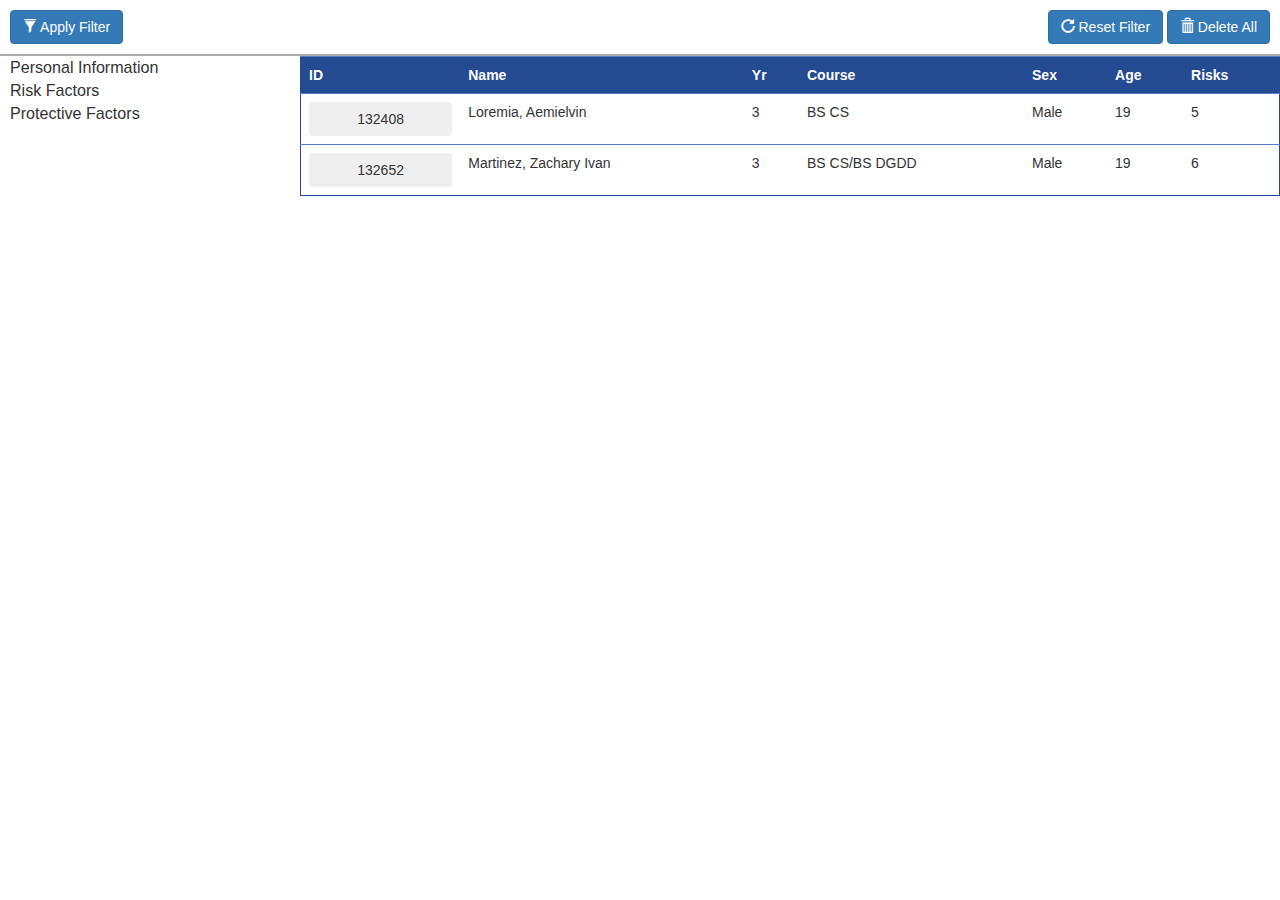
<file: search-profiles.html>
<!DOCTYPE html>
<html>
	<head>
		<meta name="viewport" content="width=device-width, initial-scale=1.0" />
		<title>Ateneo Strims</title>
		<link href="res/css/bootstrap.min.css" rel="stylesheet" />
		<link href="res/css/content.css" rel="stylesheet" />
		
		<script src="res/js/jquery-2.1.4.min.js"></script>
		<script src="res/js/bootstrap.min.js"></script>
		<script src="res/js/search-profiles.js"></script>
	</head>
	
	<body class="full">
		<div id="search-profile">
			<form action="?" method="post" id="filter">
			</form>


			<div class="control-bar inline space-between center-align">
				<button type="submit" form="filter" name="apply-filter" class="btn btn-primary" id="refresh-button"><span class="glyphicon glyphicon-filter"></span> Apply Filter </button>
				<div>
					<button class="btn btn-primary" id="clear-button"><span class="glyphicon glyphicon-repeat"></span> Reset Filter </button>
					<button class="btn btn-primary" id="delete-link"><span class="glyphicon glyphicon-trash"></span> Delete All </button>
				</div>
			</div>

			<div class="main inline">
				<div class="search-section">
					<ul>
						<li>
							<p class="collapse-trigger">Personal Information</p>
							<ul class="collapsee">
								<li>
									<p class="collapse-trigger">ID Number</p>
									<p class="collapsee indent">
										ID No. starts with:
										<input type="text" class="form-control" name="id-number" form="filter"/>
									</p>
								</li>
								<li>
									<p class="collapse-trigger">Risk Count</p>
									<p class="collapsee indent">
										At least:
										<input type="number" class="form-control" name="risk-min" min="1" step="1" form="filter"/>
										and at most:
										<input type="number" class="form-control" name="risk-max" min="1" step="1" form="filter"/>
									</p>
								</li>
								<li>
									<p class="collapse-trigger">Name</p>
									<p class="collapsee indent">
										First name has:
										<input type="text" class="form-control" name="first-name" form="filter"/>
										Last name has:
										<input type="text" class="form-control" name="last-name" form="filter"/>
										Middle initial has:
										<input type="text" class="form-control" name="middle-initial" form="filter"/>
									</p>
								</li>
								<li>
									<p class="collapse-trigger">Year Level</p>
									<p class="collapsee indent">
										At least:
										<input type="number" class="form-control" name="year-level-min" min="1" max="5" step="1" form="filter"/>
										and at most:
										<input type="number" class="form-control" name="year-level-max" min="1" max="5" step="1" form="filter"/>
									</p>
								</li>
								<li>
									<p class="collapse-trigger">Course</p>
									<p class="collapsee indent">
										Course has:
										<input type="text" class="form-control" name="course" form="filter"/>
									</p>
								</li>
								<li>
									<p class="collapse-trigger">Gender</p>
									<p class="collapsee indent">
										<input type="checkbox" name="gender" value="1" form="filter" checked /> Male <br />
										<input type="checkbox" name="gender" value="2" form="filter" checked /> Female
									</p>
								</li>
								<li>
									<p class="collapse-trigger">Birthday</p>
									<p class="collapsee indent">
										Born between:
										<input type="date" class="form-control" name="birthday-min" form="filter" />
										and:
										<input type="date" class="form-control" name="birthday-max" form="filter" />
									</p>
								</li>
								<li>
									<p class="collapse-trigger">Age</p>
									<p class="collapsee indent">
										At least:
										<input type="number" class="form-control" name="age-min" min="1" step="1" form="filter"/>
										and at most:
										<input type="number" class="form-control" name="age-max" min="1" step="1" form="filter"/>
									</p>
								</li>
								<li>
									<p class="collapse-trigger">Scholar</p>
									<p class="collapsee indent">
										<input type="checkbox" name="scholar" value="1" form="filter" checked /> Scholar <br />
										<input type="checkbox" name="scholar" value="2" form="filter" checked /> Non-scholar
									</p>
								</li>
								<li>
									<p class="collapse-trigger">Dormer</p>
									<p class="collapsee indent">
										<input type="checkbox" name="dormer" value="1" form="filter" checked /> Dormer <br />
										<input type="checkbox" name="dormer" value="2" form="filter" checked /> Non-dormer
									</p>
								</li>
								<li>
									<p class="collapse-trigger">Current Status</p>
									<p class="collapsee indent">
										<input type="checkbox" name="current-status" value="1" form="filter" checked /> Enrolled <br />
										<input type="checkbox" name="current-status" value="2" form="filter" checked /> Underload <br />
										<input type="checkbox" name="current-status" value="3" form="filter" checked /> LOA
									</p>
								</li>
								<li>
									<p class="collapse-trigger">LOA and W count</p>
									<p class="collapsee indent">
										At least:
										<input type="number" class="form-control" name="loa-w-min" min="1" step="1" form="filter"/>
										and at most:
										<input type="number" class="form-control" name="loa-w-max" min="1" step="1" form="filter"/>
									</p>
								</li>
								<li>
									<p class="collapse-trigger">QPI</p>
									<ul class="collapsee">
										<li>
											<p class="collapse-trigger">1st Year</p>
											<ul class="collapsee">
												<li>
													<p class="collapse-trigger">Sem 1</p>
													<p class="collapsee indent">
														At least:
														<input type="number" class="form-control" name="qpi-1-1-min" min="0" max="4" step="0.01" form="filter"/>
														and at most:
														<input type="number" class="form-control" name="qpi-1-1-max" min="0" max="4" step="0.01" form="filter"/>
													</p>
												</li>
												<li>
													<p class="collapse-trigger">Sem 2</p>
													<p class="collapsee indent">
														At least:
														<input type="number" class="form-control" name="qpi-1-2-min" min="0" max="4" step="0.01" form="filter"/>
														and at most:
														<input type="number" class="form-control" name="qpi-1-2-max" min="0" max="4" step="0.01" form="filter"/>
													</p>
												</li>
											</ul>
										</li>
										<li>
											<p class="collapse-trigger">2nd Year</p>
											<ul class="collapsee">
												<li>
													<p class="collapse-trigger">Sem Int</p>
													<p class="collapsee indent">
														At least:
														<input type="number" class="form-control" name="qpi-2-0-min" min="0" max="4" step="0.01" form="filter"/>
														and at most:
														<input type="number" class="form-control" name="qpi-2-0-max" min="0" max="4" step="0.01" form="filter"/>
													</p>
												</li>
												<li>
													<p class="collapse-trigger">Sem 1</p>
													<p class="collapsee indent">
														At least:
														<input type="number" class="form-control" name="qpi-2-1-min" min="0" max="4" step="0.01" form="filter"/>
														and at most:
														<input type="number" class="form-control" name="qpi-2-1-max" min="0" max="4" step="0.01" form="filter"/>
													</p>
												</li>
												<li>
													<p class="collapse-trigger">Sem 2</p>
													<p class="collapsee indent">
														At least:
														<input type="number" class="form-control" name="qpi-2-2-min" min="0" max="4" step="0.01" form="filter"/>
														and at most:
														<input type="number" class="form-control" name="qpi-2-2-max" min="0" max="4" step="0.01" form="filter"/>
													</p>
												</li>
											</ul>
										</li>
										<li>
											<p class="collapse-trigger">3rd Year</p>
											<ul class="collapsee">
												<li>
													<p class="collapse-trigger">Sem Int</p>
													<p class="collapsee indent">
														At least:
														<input type="number" class="form-control" name="qpi-3-0-min" min="0" max="4" step="0.01" form="filter"/>
														and at most:
														<input type="number" class="form-control" name="qpi-3-0-max" min="0" max="4" step="0.01" form="filter"/>
													</p>
												</li>
												<li>
													<p class="collapse-trigger">Sem 1</p>
													<p class="collapsee indent">
														At least:
														<input type="number" class="form-control" name="qpi-3-1-min" min="0" max="4" step="0.01" form="filter"/>
														and at most:
														<input type="number" class="form-control" name="qpi-3-1-max" min="0" max="4" step="0.01" form="filter"/>
													</p>
												</li>
												<li>
													<p class="collapse-trigger">Sem 2</p>
													<p class="collapsee indent">
														At least:
														<input type="number" class="form-control" name="qpi-3-2-min" min="0" max="4" step="0.01" form="filter"/>
														and at most:
														<input type="number" class="form-control" name="qpi-3-2-max" min="0" max="4" step="0.01" form="filter"/>
													</p>
												</li>
											</ul>
										</li>
										<li>
											<p class="collapse-trigger">4th Year</p>
											<ul class="collapsee">
												<li>
													<p class="collapse-trigger">Sem Int</p>
													<p class="collapsee indent">
														At least:
														<input type="number" class="form-control" name="qpi-4-0-min" min="0" max="4" step="1" form="filter"/>
														and at most:
														<input type="number" class="form-control" name="qpi-4-0-max" min="0" max="4" step="0.01" form="filter"/>
													</p>
												</li>
												<li>
													<p class="collapse-trigger">Sem 1</p>
													<p class="collapsee indent">
														At least:
														<input type="number" class="form-control" name="qpi-4-1-min" min="0" max="4" step="0.01" form="filter"/>
														and at most:
														<input type="number" class="form-control" name="qpi-4-1-max" min="0" max="4" step="0.01" form="filter"/>
													</p>
												</li>
												<li>
													<p class="collapse-trigger">Sem 2</p>
													<p class="collapsee indent">
														At least:
														<input type="number" class="form-control" name="qpi-4-2-min" min="0" max="4" step="0.01" form="filter"/>
														and at most:
														<input type="number" class="form-control" name="qpi-4-2-max" min="0" max="4" step="0.01" form="filter"/>
													</p>
												</li>
											</ul>
										</li>
										<li>
											<p class="collapse-trigger">5th Year</p>
											<ul class="collapsee">
												<li>
													<p class="collapse-trigger">Sem Int</p>
													<p class="collapsee indent">
														At least:
														<input type="number" class="form-control" name="qpi-5-0-min" min="0" max="4" step="0.01" form="filter"/>
														and at most:
														<input type="number" class="form-control" name="qpi-5-0-max" min="0" max="4" step="0.01" form="filter"/>
													</p>
												</li>
												<li>
													<p class="collapse-trigger">Sem 1</p>
													<p class="collapsee indent">
														At least:
														<input type="number" class="form-control" name="qpi-5-1-min" min="0" max="4" step="0.01" form="filter"/>
														and at most:
														<input type="number" class="form-control" name="qpi-5-1-max" min="0" max="4" step="0.01" form="filter"/>
													</p>
												</li>
												<li>
													<p class="collapse-trigger">Sem 2</p>
													<p class="collapsee indent">
														At least:
														<input type="number" class="form-control" name="qpi-5-2-min" min="0" max="4" step="0.01" form="filter"/>
														and at most:
														<input type="number" class="form-control" name="qpi-5-2-max" min="0" max="4" step="0.01" form="filter"/>
													</p>
												</li>
											</ul>
										</li>
									</ul>
								</li>
							</ul>
						</li>
						<li>
							<p class="collapse-trigger">Risk Factors</p>
							<ul class="collapsee">
								<li>
									<p class="collapse-trigger">Level of Depression</p>
									<p class="collapsee indent">
										<input type="checkbox" name="lvl-of-depression" value="1" form="filter" checked /> None <br />
										<input type="checkbox" name="lvl-of-depression" value="2" form="filter" checked /> Mild <br />
										<input type="checkbox" name="lvl-of-depression" value="3" form="filter" checked /> Moderate <br />
										<input type="checkbox" name="lvl-of-depression" value="4" form="filter" checked /> Moderately sever <br />
										<input type="checkbox" name="lvl-of-depression" value="5" form="filter" checked /> Sever
									</p>
								</li>
								<li>
									<p class="collapse-trigger">Level of Anxiety</p>
									<p class="collapsee indent">
										<input type="checkbox" name="lvl-of-anxiety" value="1" form="filter" checked /> Minimal <br />
										<input type="checkbox" name="lvl-of-anxiety" value="2" form="filter" checked /> Mild <br />
										<input type="checkbox" name="lvl-of-anxiety" value="3" form="filter" checked /> Moderate <br />
										<input type="checkbox" name="lvl-of-anxiety" value="4" form="filter" checked /> Sever
									</p>
								</li>
								<li>
									<p class="collapse-trigger">Suicidal Behavior</p>
									<ul class="collapsee">
										<li>
											<p class="collapse-trigger">Suicide Behavior Questionaire</p>
											<p class="collapsee indent">
												<input type="checkbox" name="s-b-q" value="1" form="filter" checked /> Minimal/Mild <br />
												<input type="checkbox" name="s-b-q" value="2" form="filter" checked /> Positively screed
											</p>
										</li>
										<li>
											<p class="collapse-trigger">Suicide Thoughts</p>
											<p class="collapsee indent">
												<input type="checkbox" name="suicidal-thought" value="1" form="filter" checked /> No <br />
												<input type="checkbox" name="suicidal-thought" value="2" form="filter" checked /> Sometimes <br />
												<input type="checkbox" name="suicidal-thought" value="3" form="filter" checked /> Yes
											</p>
										</li>
									</ul>
								</li>
								<li>
									<p class="collapse-trigger">Basic Personality Inventory</p>
									<ul class="collapsee">
										<li>
											<p class="collapse-trigger">Hypochondriasis</p>
											<p class="collapsee indent">
												<input type="checkbox" name="bpi-hypochondriasis" value="1" form="filter" checked /> Low <br />
												<input type="checkbox" name="bpi-hypochondriasis" value="2" form="filter" checked /> High
											</p>
										</li>
										<li>
											<p class="collapse-trigger">Depression</p>
											<p class="collapsee indent">
												<input type="checkbox" name="bpi-depression" value="1" form="filter" checked /> Low <br />
												<input type="checkbox" name="bpi-depression" value="2" form="filter" checked /> High
											</p>
										</li>
										<li>
											<p class="collapse-trigger">Denial</p>
											<p class="collapsee indent">
												<input type="checkbox" name="bpi-denial" value="1" form="filter" checked /> Low <br />
												<input type="checkbox" name="bpi-denial" value="2" form="filter" checked /> High
											</p>
										</li>
										<li>
											<p class="collapse-trigger">Interpersonal Problems</p>
											<p class="collapsee indent">
												<input type="checkbox" name="bpi-inter-prob" value="1" form="filter" checked /> Low <br />
												<input type="checkbox" name="bpi-inter-prob" value="2" form="filter" checked /> High
											</p>
										</li>
										<li>
											<p class="collapse-trigger">Alienation</p>
											<p class="collapsee indent">
												<input type="checkbox" name="bpi-alienation" value="1" form="filter" checked /> Low <br />
												<input type="checkbox" name="bpi-alienation" value="2" form="filter" checked /> High
											</p>
										</li>
										<li>
											<p class="collapse-trigger">Persecutory Ideas</p>
											<p class="collapsee indent">
												<input type="checkbox" name="bpi-perse-idea" value="1" form="filter" checked /> Low <br />
												<input type="checkbox" name="bpi-perse-idea" value="2" form="filter" checked /> High
											</p>
										</li>
										<li>
											<p class="collapse-trigger">Anxiety</p>
											<p class="collapsee indent">
												<input type="checkbox" name="bpi-anxiety" value="1" form="filter" checked /> Low <br />
												<input type="checkbox" name="bpi-anxiety" value="2" form="filter" checked /> High
											</p>
										</li>
										<li>
											<p class="collapse-trigger">Thinking Disorder</p>
											<p class="collapsee indent">
												<input type="checkbox" name="bpi-think-diso" value="1" form="filter" checked /> Low <br />
												<input type="checkbox" name="bpi-think-diso" value="2" form="filter" checked /> High
											</p>
										</li>
										<li>
											<p class="collapse-trigger">Impulse Expression</p>
											<p class="collapsee indent">
												<input type="checkbox" name="bpi-imp-exp" value="1" form="filter" checked /> Low <br />
												<input type="checkbox" name="bpi-imp-exp" value="2" form="filter" checked /> High
											</p>
										</li>
										<li>
											<p class="collapse-trigger">Social Introversion</p>
											<p class="collapsee indent">
												<input type="checkbox" name="bpi-soc-int" value="1" form="filter" checked /> Low <br />
												<input type="checkbox" name="bpi-soc-int" value="2" form="filter" checked /> High
											</p>
										</li>
										<li>
											<p class="collapse-trigger">Self-Depreciation</p>
											<p class="collapsee indent">
												<input type="checkbox" name="bpi-self-dep" value="1" form="filter" checked /> Low <br />
												<input type="checkbox" name="bpi-self-dep" value="2" form="filter" checked /> High
											</p>
										</li>
										<li>
											<p class="collapse-trigger">Deviation</p>
											<p class="collapsee indent">
												<input type="checkbox" name="bpi-deviation" value="1" form="filter" checked /> Low <br />
												<input type="checkbox" name="bpi-deviation" value="2" form="filter" checked /> High
											</p>
										</li>
									</ul>
								</li>
								<li>
									<p class="collapse-trigger">Presence of Mental Disorder/Diagnosis</p>
									<p class="collapsee indent">
										<input type="checkbox" name="mental-disorder" value="1" form="filter" checked /> No <br />
										<input type="checkbox" name="mental-disorder" value="2" form="filter" checked /> Yes
									</p>
								</li>
								<li>
									<p class="collapse-trigger">History of Alcohol and/or Substance Use</p>
									<ul class="collapsee">
										<li>
											<p class="collapse-trigger">Alcohol use</p>
											<p class="collapsee indent">
												<input type="checkbox" name="alcohol-use" value="1" form="filter" checked /> No <br />
												<input type="checkbox" name="alcohol-use" value="2" form="filter" checked /> Sometimes <br />
												<input type="checkbox" name="alcohol-use" value="3" form="filter" checked /> Yes
											</p>
										</li>
										<li>
											<p class="collapse-trigger">Drug use</p>
											<p class="collapsee indent">
												<input type="checkbox" name="drug-use" value="1" form="filter" checked /> No <br />
												<input type="checkbox" name="drug-use" value="2" form="filter" checked /> Sometimes <br />
												<input type="checkbox" name="drug-use" value="3" form="filter" checked /> Yes
											</p>
										</li>
									</ul>
								</li>
								<li>
									<p class="collapse-trigger">Feeling of Hopelessness (GAPS)</p>
									<p class="collapsee indent">
										<input type="checkbox" name="feeling-hopeless" value="1" form="filter" checked /> No <br />
										<input type="checkbox" name="feeling-hopeless" value="2" form="filter" checked /> Yes
									</p>
								</li>
								<li>
									<p class="collapse-trigger">History of Trauma/Abuse (GAPS)</p>
									<p class="collapsee indent">
										<input type="checkbox" name="trauma-abuse" value="1" form="filter" checked /> No <br />
										<input type="checkbox" name="trauma-abuse" value="2" form="filter" checked /> Not sure<br />
										<input type="checkbox" name="trauma-abuse" value="3" form="filter" checked /> Yes
									</p>
								</li>
								<li>
									<p class="collapse-trigger">Major Physical Illness (from Health Record)</p>
									<p class="collapsee indent">
										<input type="checkbox" name="physical-illness" value="1" form="filter" checked /> No <br />
										<input type="checkbox" name="physical-illness" value="2" form="filter" checked /> Yes
									</p>
								</li>
								<li>
									<p class="collapse-trigger">Past Suicidal Acts/Self-Harm</p>
									<p class="collapsee indent">
										<input type="checkbox" name="past-suicidal-acts" value="1" form="filter" checked /> No <br />
										<input type="checkbox" name="past-suicidal-acts" value="2" form="filter" checked /> Yes
									</p>
								</li>
								<li>
									<p class="collapse-trigger">Family History of Suicide</p>
									<p class="collapsee indent">
										<input type="checkbox" name="family-history-suicide" value="1" form="filter" checked /> No <br />
										<input type="checkbox" name="family-history-suicide" value="2" form="filter" checked /> Yes
									</p>
								</li>
								<li>
									<p class="collapse-trigger">Family History of Mental Health</p>
									<p class="collapsee indent">
										<input type="checkbox" name="family-history-mental" value="1" form="filter" checked /> No <br />
										<input type="checkbox" name="family-history-mental" value="2" form="filter" checked /> Yes
									</p>
								</li>
								<li>
									<p class="collapse-trigger">Presence of Stressful Life Events</p>
									<p class="collapsee indent">
										<input type="checkbox" name="stressful-life-events" value="1" form="filter" checked /> No <br />
										<input type="checkbox" name="stressful-life-events" value="2" form="filter" checked /> Yes
									</p>
								</li>
								<li>
									<p class="collapse-trigger">Relational or Social Loss</p>
									<p class="collapsee indent">
										<input type="checkbox" name="relational-social-loss" value="1" form="filter" checked /> No <br />
										<input type="checkbox" name="relational-social-loss" value="2" form="filter" checked /> Yes
									</p>
								</li>
								<li>
									<p class="collapse-trigger">Access to Lethal Means (GAPS)</p>
									<p class="collapsee indent">
										<input type="checkbox" name="access-lethal-means" value="1" form="filter" checked /> No <br />
										<input type="checkbox" name="access-lethal-means" value="2" form="filter" checked /> Not sure<br />
										<input type="checkbox" name="access-lethal-means" value="3" form="filter" checked /> Yes
									</p>
								</li>
								<li>
									<p class="collapse-trigger">Disciplinary Cases</p>
									<p class="collapsee indent">
										<input type="checkbox" name="disciplinary-cases" value="1" form="filter" checked /> No <br />
										<input type="checkbox" name="disciplinary-cases" value="2" form="filter" checked /> Yes
									</p>
								</li>
								<li>
									<p class="collapse-trigger">Sexual Orientation (GAPS)</p>
									<p class="collapsee indent">
										<input type="checkbox" name="sexual-orientation" value="1" form="filter" checked /> No <br />
										<input type="checkbox" name="sexual-orientation" value="2" form="filter" checked /> Not sure<br />
										<input type="checkbox" name="sexual-orientation" value="3" form="filter" checked /> Yes
									</p>
								</li>
							</ul>
						</li>
						<li>
							<p class="collapse-trigger">Protective Factors</p>
							<ul class="collapsee">
								<li>
									<p class="collapse-trigger">Social Support (from PDS) </p>
									<ul class="collapsee">
										<li>
											<p class="collapse-trigger">Family Living Situation</p>
											<p class="collapsee indent">
												<input type="checkbox" name="family-living-situation" value="1" form="filter" checked /> Parents living together <br />
												<input type="checkbox" name="family-living-situation" value="2" form="filter" checked /> Parent/s working away from home <br />
												<input type="checkbox" name="family-living-situation" value="3" form="filter" checked /> Living with extended family <br />
												<input type="checkbox" name="family-living-situation" value="4" form="filter" checked /> One deceased parent <br />
												<input type="checkbox" name="family-living-situation" value="5" form="filter" checked /> Single parent <br />
												<input type="checkbox" name="family-living-situation" value="6" form="filter" checked /> Separated/divorced/annulled <br />
												<input type="checkbox" name="family-living-situation" value="0" form="filter" checked /> Others
											</p>
										</li>
										<li>
											<p class="collapse-trigger">Atmosphere at Home</p>
											<p class="collapsee indent">
												<input type="checkbox" name="atmosphere-at-home" value="1" form="filter" checked /> Supportive and encouraging<br />
												<input type="checkbox" name="atmosphere-at-home" value="2" form="filter" checked /> Generally good<br />
												<input type="checkbox" name="atmosphere-at-home" value="3" form="filter" checked /> Slightly stressful <br />
												<input type="checkbox" name="atmosphere-at-home" value="4" form="filter" checked /> Conflicted
											</p>
										</li>
										<li>
											<p class="collapse-trigger">Parents' Marital Status</p>
											<p class="collapsee indent">
												<input type="checkbox" name="parental-marital-status" value="1" form="filter" checked /> Very fulfilling and supportive<br />
												<input type="checkbox" name="parental-marital-status" value="2" form="filter" checked /> Fulfilling and supportive<br />
												<input type="checkbox" name="parental-marital-status" value="3" form="filter" checked /> Somewhat fulfilling and supportive <br />
												<input type="checkbox" name="parental-marital-status" value="4" form="filter" checked /> Neutral<br />
												<input type="checkbox" name="parental-marital-status" value="5" form="filter" checked /> Not fulfilling or supportive<br />
												<input type="checkbox" name="parental-marital-status" value="0" form="filter" checked /> Not applicable
											</p>
										</li>
										<li>
											<p class="collapse-trigger">Relationship with Father</p>
											<p class="collapsee indent">
												<input type="checkbox" name="rel-with-father" value="1" form="filter" checked /> Very fulfilling and supportive<br />
												<input type="checkbox" name="rel-with-father" value="2" form="filter" checked /> Fulfilling and supportive<br />
												<input type="checkbox" name="rel-with-father" value="3" form="filter" checked /> Somewhat fulfilling and supportive <br />
												<input type="checkbox" name="rel-with-father" value="4" form="filter" checked /> Neutral<br />
												<input type="checkbox" name="rel-with-father" value="5" form="filter" checked /> Not fulfilling or supportive<br />
												<input type="checkbox" name="rel-with-father" value="0" form="filter" checked /> Not applicable
											</p>
										</li>
										<li>
											<p class="collapse-trigger">Relationship with Mother</p>
											<p class="collapsee indent">
												<input type="checkbox" name="rel-with-mother" value="1" form="filter" checked /> Very fulfilling and supportive<br />
												<input type="checkbox" name="rel-with-mother" value="2" form="filter" checked /> Fulfilling and supportive<br />
												<input type="checkbox" name="rel-with-mother" value="3" form="filter" checked /> Somewhat fulfilling and supportive <br />
												<input type="checkbox" name="rel-with-mother" value="4" form="filter" checked /> Neutral<br />
												<input type="checkbox" name="rel-with-mother" value="5" form="filter" checked /> Not fulfilling or supportive<br />
												<input type="checkbox" name="rel-with-mother" value="0" form="filter" checked /> Not applicable
											</p>
										</li>
									</ul>
								</li>
								<li>
									<p class="collapse-trigger">Spirituality (Spirituality Transcedence Index)</p>
									<ul class="collapsee">
										<li>
											<p class="collapse-trigger">Spiritual subscale</p>
											<p class="collapsee indent">
												<input type="checkbox" name="spiritual-subscale" value="1" form="filter" checked /> High<br />
												<input type="checkbox" name="spiritual-subscale" value="2" form="filter" checked /> Moderate<br />
												<input type="checkbox" name="spiritual-subscale" value="3" form="filter" checked /> Low
											</p>
										</li>
										<li>
											<p class="collapse-trigger">God subscale</p>
											<p class="collapsee indent">
												<input type="checkbox" name="god-subscale" value="1" form="filter" checked /> High<br />
												<input type="checkbox" name="god-subscale" value="2" form="filter" checked /> Moderate<br />
												<input type="checkbox" name="god-subscale" value="3" form="filter" checked /> Low
											</p>
										</li>
									</ul>
								</li>
								<li>
									<p class="collapse-trigger">Coping Skills (Coping Strategies Inventory)</p>
									<ul class="collapsee">
										<li>
											<p class="collapse-trigger">Problem Solving</p>
											<p class="collapsee indent">
												<input type="checkbox" name="problem-solving" value="1" form="filter" checked /> Very high<br />
												<input type="checkbox" name="problem-solving" value="2" form="filter" checked /> High<br />
												<input type="checkbox" name="problem-solving" value="3" form="filter" checked /> Average <br />
												<input type="checkbox" name="problem-solving" value="4" form="filter" checked /> Low<br />
												<input type="checkbox" name="problem-solving" value="5" form="filter" checked /> Very low
											</p> 
										</li>
										<li>
											<p class="collapse-trigger">Seeking Social Support</p>
											<p class="collapsee indent">
												<input type="checkbox" name="seeking-social-support" value="1" form="filter" checked /> Very high<br />
												<input type="checkbox" name="seeking-social-support" value="2" form="filter" checked /> High<br />
												<input type="checkbox" name="seeking-social-support" value="3" form="filter" checked /> Average <br />
												<input type="checkbox" name="seeking-social-support" value="4" form="filter" checked /> Low<br />
												<input type="checkbox" name="seeking-social-support" value="5" form="filter" checked /> Very low
											</p> 
										</li>
										<li>
											<p class="collapse-trigger">Avoidance</p>
											<p class="collapsee indent">
												<input type="checkbox" name="avoidance" value="1" form="filter" checked /> Very low<br />
												<input type="checkbox" name="avoidance" value="2" form="filter" checked /> Low<br />
												<input type="checkbox" name="avoidance" value="3" form="filter" checked /> Average <br />
												<input type="checkbox" name="avoidance" value="4" form="filter" checked /> High<br />
												<input type="checkbox" name="avoidance" value="5" form="filter" checked /> Very high
											</p>
										</li>
									</ul>
								</li>
							</ul>
						</li>
					</ul>
				</div>

				<div class="result-section">
					<form action="?" method="post" target="_blank" id="link-table">
						<table class="table table-hover">
							<thead>
								<th>ID</th>
								<th>Name</th>
								<th>Yr</th>
								<th>Course</th>
								<th>Sex</th>
								<th>Age</th>
								<th>Risks</th>
							</thead>
							<tbody>
								<tr>
									<td><input type="submit" class="btn" value="132408" form="link-table"/></td>
									<td>Loremia, Aemielvin</td>
									<td>3</td>
									<td>BS CS</td>
									<td>Male</td>
									<td>19</td>
									<td>5</td>
								</tr>
								<tr>
									<td><input type="submit" class="btn" value="132652" form="link-table"/></td>
									<td>Martinez, Zachary Ivan</td>
									<td>3</td>
									<td>BS CS/BS DGDD</td>
									<td>Male</td>
									<td>19</td>
									<td>6</td>
								</tr>
							</tbody>
						</table>
					</form>
				</div>
			</div>
		</div>
		<div class="dim-screen">
			<div class="center-prompt panel panel-danger">
				<div class="panel-heading">
					<h3 class="panel-title"><span class="glyphicon glyphicon-exclamation-sign"></span> Are you sure you want to delete all these profile?</h3>
				</div>
				<div class="panel-body">
					<p>This action will be irreversible.</p>
					<form action="?" method="post" id="delete" target="_blank">
						<div class="inline space-around center-align">
							<div>
								<button id="delete-profile" type="submit" class="btn btn-danger" >Delete Profiles</button>
								<button id="cancel-delete" type="button" class="btn btn-primary">Cancel</button>
							</div>
						</div>
					</form>
				</div>
			</div>
		</div>
	</body>
</html>
</file>
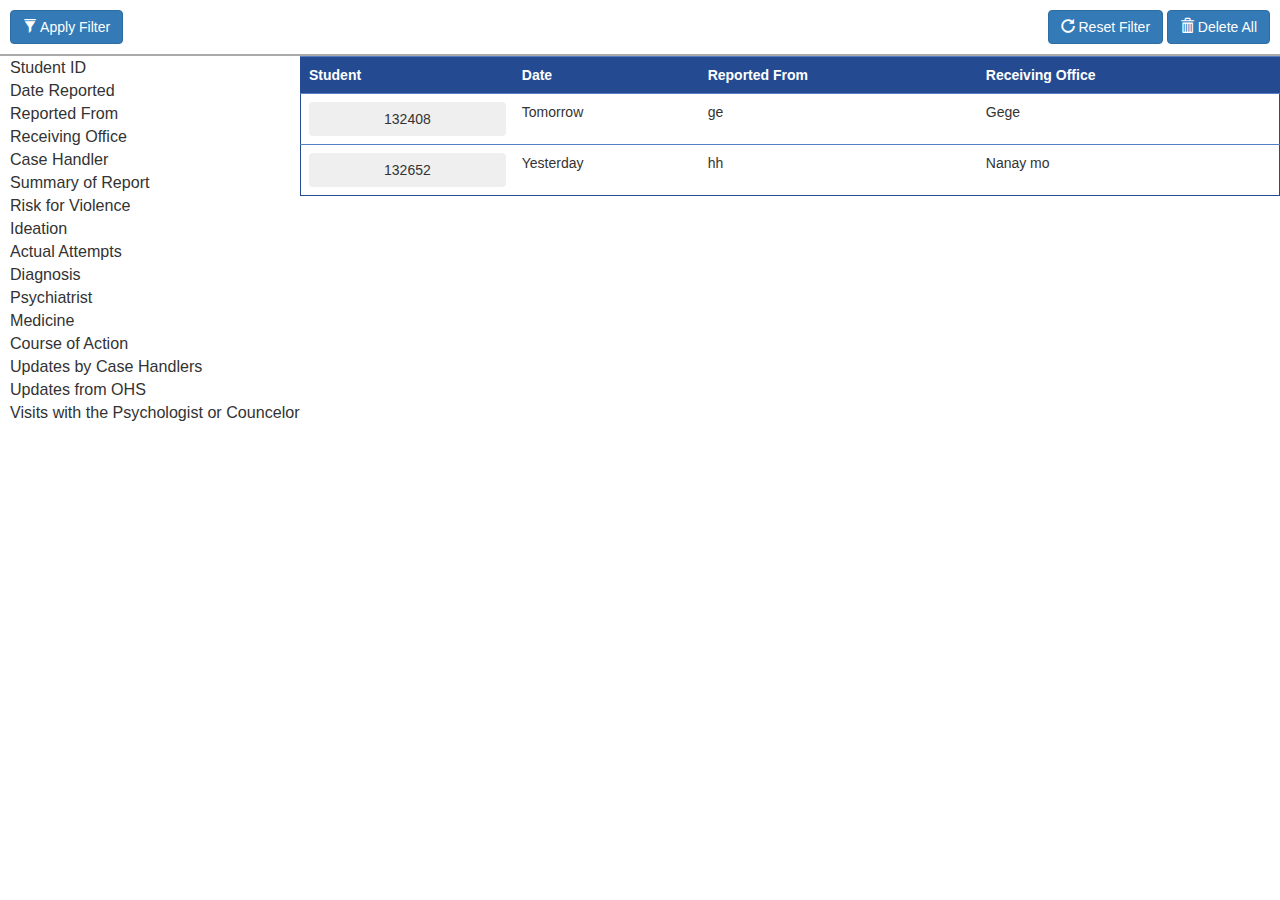
<file: search-reports.html>
<!DOCTYPE html>
<html>
	<head>
		<meta name="viewport" content="width=device-width, initial-scale=1.0" />
		<title>Ateneo Strims</title>
		<link href="res/css/bootstrap.min.css" rel="stylesheet" />
		<link href="res/css/content.css" rel="stylesheet" />
		
		<script src="res/js/jquery-2.1.4.min.js"></script>
		<script src="res/js/bootstrap.min.js"></script>
		<script src="res/js/search-profiles.js"></script>
	</head>
	
	<body class="full">
		<div id="search-report">
			<form action="?" method="post" id="filter">
			</form>


			<div class="control-bar inline space-between center-align">
				<button type="submit" form="filter" name="apply-filter" class="btn btn-primary" id="refresh-button"><span class="glyphicon glyphicon-filter"></span> Apply Filter </button>
				<div>
					<button class="btn btn-primary" id="clear-button"><span class="glyphicon glyphicon-repeat"></span> Reset Filter </button>
					<button class="btn btn-primary" id="delete-link"><span class="glyphicon glyphicon-trash"></span> Delete All </button>
				</div>
			</div>

			<div class="main inline">
				<div class="search-section">
					<ul>
						<li>
							<p class="collapse-trigger">Student ID</p>
							<p class="collapsee indent">
								ID No. starts with:
								<input type="text" class="form-control" name="student-id" form="filter" />
							</p>
						</li>
						<li>
							<p class="collapse-trigger">Date Reported</p>
							<p class="collapsee indent">
								Reported between:
								<input type="date" class="form-control" name="date-reported-min" form="filter" />
								and:
								<input type="date" class="form-control" name="date-reported-max" form="filter" />
							</p>
						</li>
						<li>
							<p class="collapse-trigger">Reported From</p>
							<p class="collapsee indent">
								Contains:
								<input type="text" class="form-control" name="reported-from" form="filter" />
							</p>
						</li>
						<li>
							<p class="collapse-trigger">Receiving Office</p>
							<p class="collapsee indent">
								Contains:
								<input type="text" class="form-control" name="receiving-office" form="filter" />
							</p>
						</li>
						<li>
							<p class="collapse-trigger">Case Handler</p>
							<p class="collapsee indent">
								Contains:
								<input type="text" class="form-control" name="case-handler" form="filter" />
							</p>
						</li>
						<li>
							<p class="collapse-trigger">Summary of Report</p>
							<p class="collapsee indent">
								Contains:
								<textarea name="summary-report" id="summary-report" class="form-control" form="filter" rows="5"></textarea>
							</p>
						</li>
						<li>
							<p class="collapse-trigger">Risk for Violence</p>
							<p class="collapsee indent">
								Contains:
								<input type="text" class="form-control" name="risk-for-violence" form="filter" />
							</p>
						</li>
						<li>
							<p class="collapse-trigger">Ideation</p>
							<p class="collapsee indent">
								Contains:
								<input type="text" class="form-control" name="ideation" form="filter" />
							</p>
						</li>
						<li>
							<p class="collapse-trigger">Actual Attempts</p>
							<p class="collapsee indent">
								Contains:
								<input type="text" class="form-control" name="actual-attempts" form="filter" />
							</p>
						</li>
						<li>
							<p class="collapse-trigger">Diagnosis</p>
							<p class="collapsee indent">
								Contains:
								<input type="text" class="form-control" name="diagnosis" form="filter" />
							</p>
						</li>
						<li>
							<p class="collapse-trigger">Psychiatrist</p>
							<p class="collapsee indent">
								Contains:
								<input type="text" class="form-control" name="psychiatrist" form="filter" />
							</p>
						</li>
						<li>
							<p class="collapse-trigger">Medicine</p>
							<p class="collapsee indent">
								Contains:
								<input type="text" class="form-control" name="medicine" form="filter" />
							</p>
						</li>
						<li>
							<p class="collapse-trigger">Course of Action</p>
							<p class="collapsee indent">
								Contains:
								<input type="text" class="form-control" name="course-of-action" form="filter" />
							</p>
						</li>
						<li>
							<p class="collapse-trigger">Updates by Case Handlers</p>
							<p class="collapsee indent">
								Contains:
								<input type="text" class="form-control" name="updates-case-handler" form="filter" />
							</p>
						</li>
						<li>
							<p class="collapse-trigger">Updates from OHS</p>
							<p class="collapsee indent">
								Contains:
								<input type="text" class="form-control" name="updates-ohs" form="filter" />
							</p>
						</li>
						<li>
							<p class="collapse-trigger">Visits with the Psychologist or Councelor</p>
							<p class="collapsee indent">
								Contains:
								<input type="text" class="form-control" name="visits-with-psych-councelor" form="filter" />
							</p>
						</li>
					</ul>
				</div>

				<div class="result-section">
					<form action="?" method="post" target="_blank" id="link-table">
						<table class="table table-hover">
							<thead>
								<th>Student</th>
								<th>Date</th>
								<th>Reported From</th>
								<th>Receiving Office</th>
							</thead>
							<tbody>
								<tr>
									<td><input type="submit" class="btn" value="132408" form="link-table"/></td>
									<td>Tomorrow</td>
									<td>ge</td>
									<td>Gege</td>
								</tr>
								<tr>
									<td><input type="submit" class="btn" value="132652" form="link-table"/></td>
									<td>Yesterday</td>
									<td>hh</td>
									<td>Nanay mo</td>
								</tr>
							</tbody>
						</table>
					</form>
				</div>
			</div>
		</div>
		<div class="dim-screen">
			<div class="center-prompt panel panel-danger">
				<div class="panel-heading">
					<h3 class="panel-title"><span class="glyphicon glyphicon-exclamation-sign"></span> Are you sure you want to delete all these profile?</h3>
				</div>
				<div class="panel-body">
					<p>This action will be irreversible.</p>
					<form action="?" method="post" id="delete" target="_blank">
						<div class="inline space-around center-align">
							<div>
								<button id="delete-profile" type="submit" class="btn btn-danger" >Delete Profiles</button>
								<button id="cancel-delete" type="button" class="btn btn-primary">Cancel</button>
							</div>
						</div>
					</form>
				</div>
			</div>
		</div>
	</body>
</html>
</file>
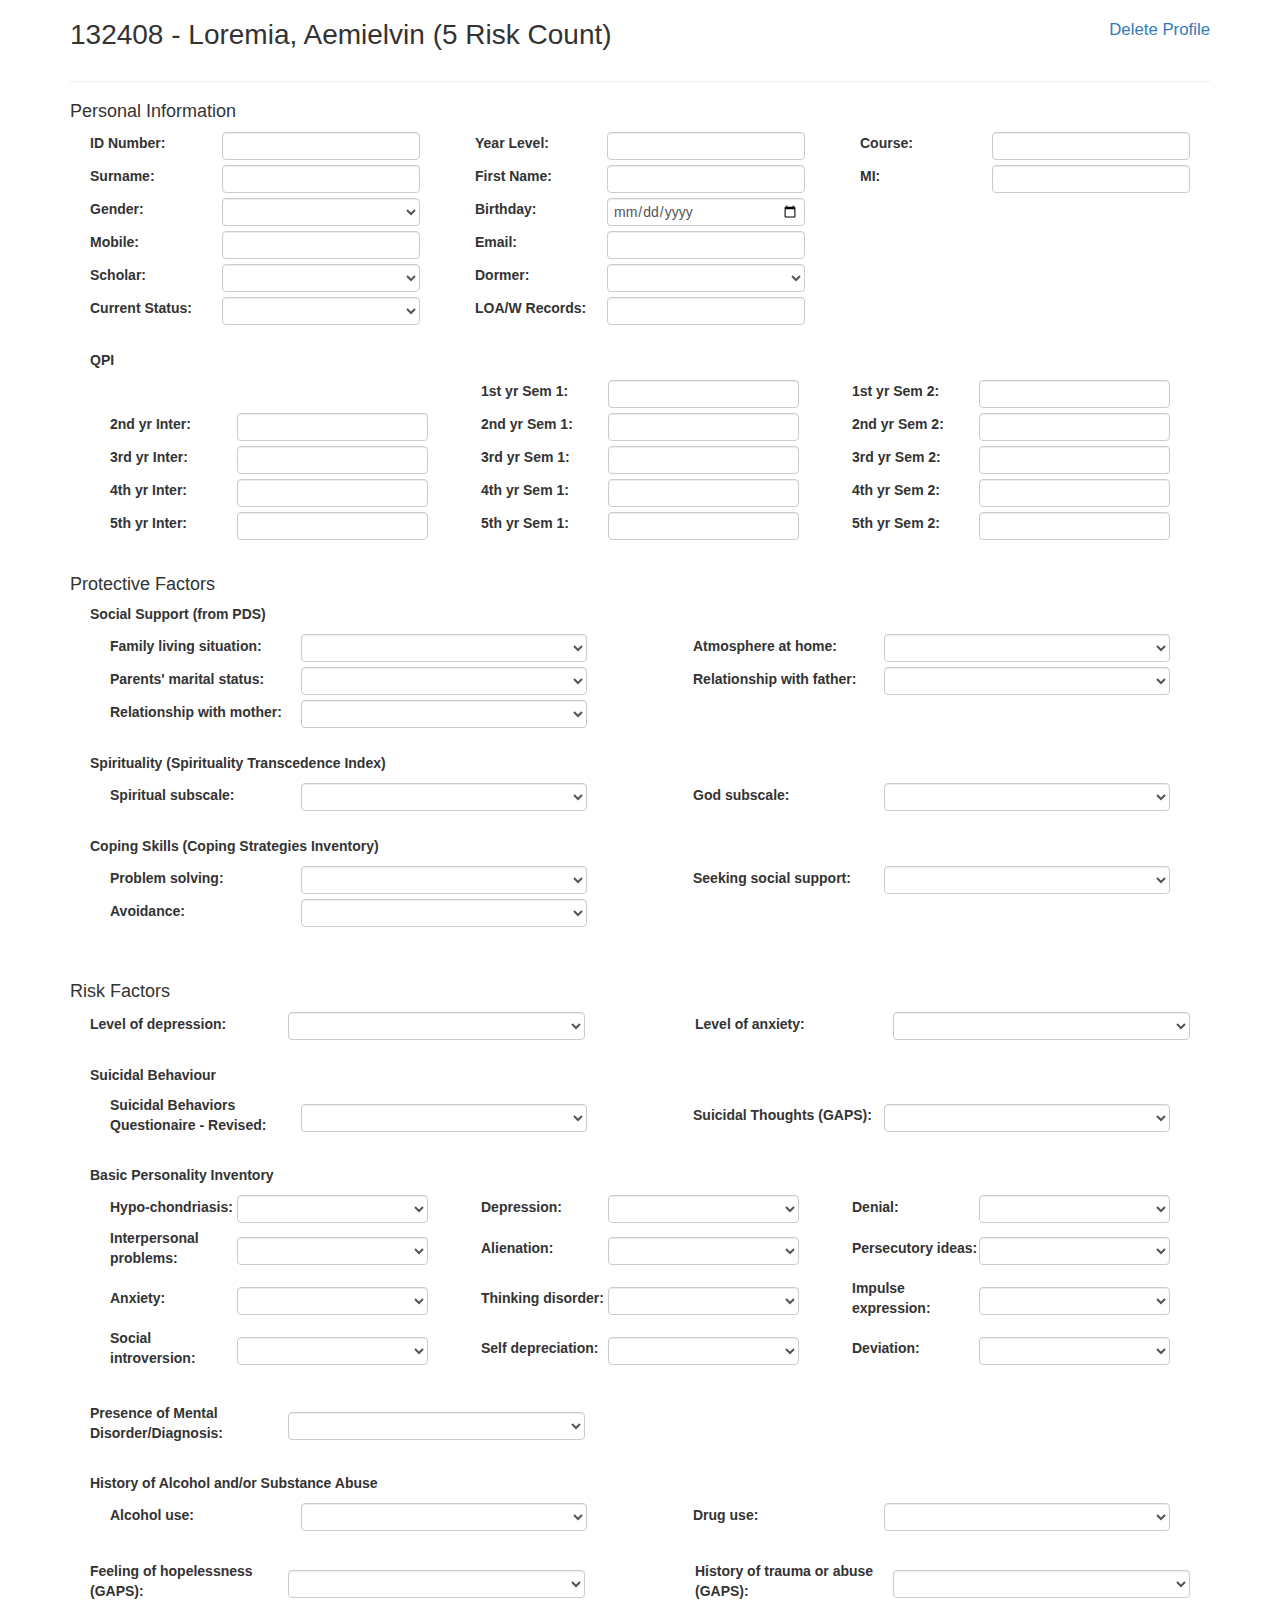
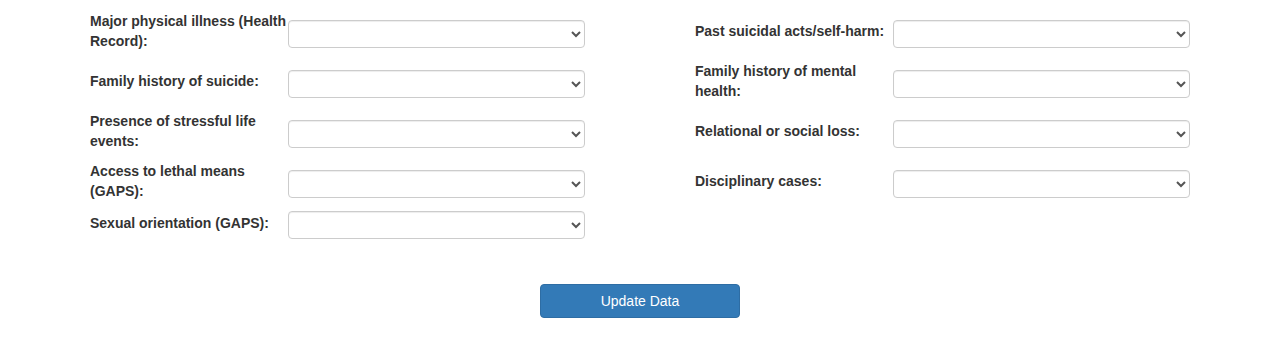
<file: student-profile.html>
<!DOCTYPE html>
<html>
	<head>
		<meta name="viewport" content="width=device-width, initial-scale=1.0" />
		<title>Ateneo Strims</title>
		<link href="res/css/bootstrap.min.css" rel="stylesheet" />
		<link href="res/css/content.css" rel="stylesheet" />
		
		<script src="res/js/jquery-2.1.4.min.js"></script>
		<script src="res/js/bootstrap.min.js"></script>
		<script src="res/js/student-profile.js"></script>
	</head>
	
	<body class="container">
		<!-- Add Individually Section -->
		<div class="add-indiv">
			<div class="profile-header inline space-between center-align">
				<h3>132408 - Loremia, Aemielvin (5 Risk Count)</h3>
				<a href="#" id="delete-link">Delete Profile</a>
			</div>
			<!-- Statuses --
				<span class="error-msg">Edit failed. Please try again.</span>
				
				<span class="success-msg">Profile edited successfully.</span>
			<!---->
			<hr />
			<form action="?" method="post" id="add-profile-indiv">
				<h4>Personal Information</h4>
				<div class="padded-side">

					<div class="inline space-between entry-row">
						<div class="inline center-align three-col">
							<label for="id-num">ID Number: </label>
							<input type="text" name="id-num" id="id-num" class="form-control" required="required"/>
						</div>
						<div class="inline center-align three-col">
							<label for="year-lvl">Year Level: </label>
							<input type="text" name="yr-lvl" id="yr-lvl" class="form-control" />
						</div>
						<div class="inline center-align three-col">
							<label for="course">Course: </label>
							<input type="text" name="course" id="course" class="form-control" />
						</div>
					</div>

					<div class="inline space-between entry-row">
						<div class="inline center-align three-col">
							<label for="last-name">Surname: </label>
							<input type="text" name="last-name" id="last-name" class="form-control" />
						</div>
						<div class="inline center-align three-col">
							<label for="first-name">First Name: </label>
							<input type="text" name="first-name" id="first-name" class="form-control" />
						</div>
						<div class="inline center-align three-col">
							<label for="mi-name">MI: </label>
							<input type="text" name="mi-name" id="mi-name" class="form-control" />
						</div>
					</div>

					<div class="inline space-between entry-row">
						<div class="inline center-align three-col">
							<label for="gender">Gender: </label>
							<select name="gender" id="gender" form="add-profile-indiv" class="form-control">
								<option value="" selected="selected"></option>
								<option value="1">Male</option>
								<option value="2">Female</option>
							</select>
						</div>
						<div class="inline center-align three-col">
							<label for="birthday">Birthday: </label>
							<input type="date" name="birthday" id="birthday" class="form-control" />
						</div>
						<div class="three-col">
							<!-- filler -->
						</div>
					</div>

					<div class="inline space-between entry-row">
						<div class="inline center-align three-col">
							<label for="mobile-number">Mobile: </label>
							<input type="tel" name="mobile-number" id="mobile-number" class="form-control" />
						</div>
						<div class="inline center-align three-col">
							<label for="email-address">Email: </label>
							<input type="email" name="email-address" id="email-address" class="form-control" />
						</div>
						<div class="three-col">
							<!-- filler -->
						</div>
					</div>

					<div class="inline space-between entry-row">
						<div class="inline center-align three-col">
							<label for="scholar">Scholar: </label>
							<select name="scholar" id="scholar" form="add-profile-indiv" class="form-control">
								<option value="" selected="selected"></option>
								<option value="1">Yes</option>
								<option value="2">No</option>
							</select>
						</div>
						<div class="inline center-align three-col">
							<label for="dormer">Dormer: </label>
							<select name="dormer" id="dormer" form="add-profile-indiv" class="form-control">
								<option value="" selected="selected"></option>
								<option value="1">Yes</option>
								<option value="2">No</option>
							</select>
						</div>
						<div class="three-col">
							<!-- filler -->
						</div>
					</div>

					<div class="inline space-between entry-row">
						<div class="inline center-align three-col">
							<label for="current-status">Current Status: </label>
							<select name="current-status" id="scholar" form="add-profile-indiv" class="form-control">
								<option value="" selected="selected"></option>
								<option value="1">Enrolled</option>
								<option value="2">Underload</option>
								<option value="3">LOA</option>
							</select>
						</div>
						<div class="inline center-align three-col">
							<label for="loa-w-record">LOA/W Records: </label>
							<input type="number" name="loa-w-record" id="loa-w-record" class="form-control" step="1" min="0"/>
						</div>
						<div class="three-col">
							<!-- filler -->
						</div>
					</div>

					<br />
					<label>QPI</label>
					<div class="padded-side">
						<div class="inline space-between entry-row">
							<div class="three-col">
								<!-- filler -->
							</div>
							<div class="inline center-align three-col">
								<label for="y1-s1">1st yr Sem 1: </label>
								<input type="number" name="y1-s1" id="y1-s1" class="form-control" step="0.01" min="0" max="4"/>
							</div>
							<div class="inline center-align three-col">
								<label for="y1-s2">1st yr Sem 2: </label>
								<input type="number" name="y1-s2" id="y1-s2" class="form-control" step="0.01" min="0" max="4"/>
							</div>
						</div>
						<div class="inline space-between entry-row">
							<div class="inline center-align three-col">
								<label for="y2-s0">2nd yr Inter: </label>
								<input type="number" name="y2-s0" id="y2-s0" class="form-control" step="0.01" min="0" max="4"/>
							</div>
							<div class="inline center-align three-col">
								<label for="y2-s1">2nd yr Sem 1: </label>
								<input type="number" name="y2-s1" id="y2-s1" class="form-control" step="0.01" min="0" max="4"/>
							</div>
							<div class="inline center-align three-col">
								<label for="y2-s2">2nd yr Sem 2: </label>
								<input type="number" name="y2-s2" id="y2-s2" class="form-control" step="0.01" min="0" max="4"/>
							</div>
						</div>
						<div class="inline space-between entry-row">
							<div class="inline center-align three-col">
								<label for="y3-s0">3rd yr Inter: </label>
								<input type="number" name="y3-s0" id="y3-s0" class="form-control" step="0.01" min="0" max="4"/>
							</div>
							<div class="inline center-align three-col">
								<label for="y3-s1">3rd yr Sem 1: </label>
								<input type="number" name="y3-s1" id="y3-s1" class="form-control" step="0.01" min="0" max="4"/>
							</div>
							<div class="inline center-align three-col">
								<label for="y3-s2">3rd yr Sem 2: </label>
								<input type="number" name="y3-s2" id="y3-s2" class="form-control" step="0.01" min="0" max="4"/>
							</div>
						</div>
						<div class="inline space-between entry-row">
							<div class="inline center-align three-col">
								<label for="y4-s0">4th yr Inter: </label>
								<input type="number" name="y4-s0" id="y4-s0" class="form-control" step="0.01" min="0" max="4"/>
							</div>
							<div class="inline center-align three-col">
								<label for="y4-s1">4th yr Sem 1: </label>
								<input type="number" name="y4-s1" id="y4-s1" class="form-control" step="0.01" min="0" max="4"/>
							</div>
							<div class="inline center-align three-col">
								<label for="y4-s2">4th yr Sem 2: </label>
								<input type="number" name="y4-s2" id="y4-s2" class="form-control" step="0.01" min="0" max="4"/>
							</div>
						</div>
						<div class="inline space-between entry-row">
							<div class="inline center-align three-col">
								<label for="y5-s0">5th yr Inter: </label>
								<input type="number" name="y5-s0" id="y5-s0" class="form-control" step="0.01" min="0" max="4"/>
							</div>
							<div class="inline center-align three-col">
								<label for="y5-s1">5th yr Sem 1: </label>
								<input type="number" name="y5-s1" id="y5-s1" class="form-control" step="0.01" min="0" max="4"/>
							</div>
							<div class="inline center-align three-col">
								<label for="y5-s2">5th yr Sem 2: </label>
								<input type="number" name="y5-s2" id="y5-s2" class="form-control" step="0.01" min="0" max="4"/>
							</div>
						</div>
					</div>
				</div>
				<br />

				<h4>Protective Factors</h4>
				<div class="padded-side">

					<label>Social Support (from PDS)</label>
					<div class="padded-side">
						<div class="inline space-between entry-row">
							<div class="inline center-align two-col">
								<label for="family-living-situation">Family living situation: </label>
								<select name="family-living-situation" id="family-living-situation" form="add-profile-indiv" class="form-control">
									<option value="" selected="selected"></option>
									<option value="1">Parents living together</option>
									<option value="2">Parent/s working away from home</option>
									<option value="3">Living with extended family</option>
									<option value="4">One deceased parent</option>
									<option value="5">Single parent</option>
									<option value="6">Separated/divorced/annulled</option>
									<option value="0">Others</option>
								</select>
							</div>
							<div class="inline center-align two-col">
								<label for="atmosphere-at-home">Atmosphere at home: </label>
								<select name="atmosphere-at-home" id="atmosphere-at-home" form="add-profile-indiv" class="form-control">
									<option value="" selected="selected"></option>
									<option value="1">Supportive and encouraging</option>
									<option value="2">Generally good</option>
									<option value="3">Slightly stressful</option>
									<option value="4">Conflicted</option>
								</select>
							</div>
						</div>

						<div class="inline space-between entry-row">
							<div class="inline center-align two-col">
								<label for="parental-marital-status">Parents' marital status: </label>
								<select name="parental-marital-status" id="parental-marital-status" form="add-profile-indiv" class="form-control">
									<option value="" selected="selected"></option>
									<option value="1">Very fulfilling and supportive</option>
									<option value="2">Fulfilling and supportive</option>
									<option value="3">Somewhat fulfilling and supportive</option>
									<option value="4">Neutral</option>
									<option value="5">Not fulfilling or supportive</option>
									<option value="0">Not applicable</option>
								</select>
							</div>
							<div class="inline center-align two-col">
								<label for="rel-with-father">Relationship with father: </label>
								<select name="rel-with-father" id="rel-with-father" form="add-profile-indiv" class="form-control">
									<option value="" selected="selected"></option>
									<option value="1">Very fulfilling and supportive</option>
									<option value="2">Fulfilling and supportive</option>
									<option value="3">Somewhat fulfilling and supportive</option>
									<option value="4">Neutral</option>
									<option value="5">Not fulfilling or supportive</option>
									<option value="0">Not applicable</option>
								</select>
							</div>
						</div>
						<div class="inline space-between entry-row">
							<div class="inline center-align two-col">
								<label for="rel-with-mother">Relationship with mother: </label>
								<select name="rel-with-mother" id="rel-with-mother" form="add-profile-indiv" class="form-control">
									<option value="" selected="selected"></option>
									<option value="1">Very fulfilling and supportive</option>
									<option value="2">Fulfilling and supportive</option>
									<option value="3">Somewhat fulfilling and supportive</option>
									<option value="4">Neutral</option>
									<option value="5">Not fulfilling or supportive</option>
									<option value="0">Not applicable</option>
								</select>
							</div>
							<div class="inline center-align two-col">
								<!-- filler -->
							</div>
						</div>
					</div>
					<br />

					<label>Spirituality (Spirituality Transcedence Index)</label>
					<div class="padded-side">
						<div class="inline space-between entry-row">
							<div class="inline center-align two-col">
								<label for="spiritual-subscale">Spiritual subscale: </label>
								<select name="spiritual-subscale" id="spiritual-subscale" form="add-profile-indiv" class="form-control">
									<option value="" selected="selected"></option>
									<option value="1">High</option>
									<option value="2">Moderate</option>
									<option value="3">Low</option>
								</select>
							</div>
							<div class="inline center-align two-col">
								<label for="god-subscale">God subscale: </label>
								<select name="god-subscale" id="god-subscale" form="add-profile-indiv" class="form-control">
									<option value="" selected="selected"></option>
									<option value="1">High</option>
									<option value="2">Moderate</option>
									<option value="3">Low</option>
								</select>
							</div>
						</div>
					</div>
					<br />


					<label>Coping Skills (Coping Strategies Inventory)</label>
					<div class="padded-side">
						<div class="inline space-between entry-row">
							<div class="inline center-align two-col">
								<label for="problem-solving">Problem solving: </label>
								<select name="problem-solving" id="problem-solving" form="add-profile-indiv" class="form-control">
									<option value="" selected="selected"></option>
									<option value="1">Very high</option>
									<option value="2">High</option>
									<option value="3">Average</option>
									<option value="4">Low</option>
									<option value="5">Very low</option>
								</select>
							</div>
							<div class="inline center-align two-col">
								<label for="seeking-social-support">Seeking social support: </label>
								<select name="seeking-social-support" id="seeking-social-support" form="add-profile-indiv" class="form-control">
									<option value="" selected="selected"></option>
									<option value="1">Very high</option>
									<option value="2">High</option>
									<option value="3">Average</option>
									<option value="4">Low</option>
									<option value="5">Very low</option>
								</select>
							</div>
						</div>

						<div class="inline space-between entry-row">
							<div class="inline center-align two-col">
								<label for="spiritual-subscale">Avoidance: </label>
								<select name="avoidance" id="avoidance" form="add-profile-indiv" class="form-control">
									<option value="" selected="selected"></option>
									<option value="1">Very low</option>
									<option value="2">Low</option>
									<option value="3">Average</option>
									<option value="4">High</option>
									<option value="5">Very high</option>
								</select>
							</div>
							<div class="two-col">
								<!-- filler -->
							</div>
						</div>
					</div>
					<br />

				</div>
				<br />

				<h4>Risk Factors</h4>
				<div class="padded-side">
					<div class="inline space-between entry-row">
						<div class="inline center-align two-col">
							<label for="lvl-of-depression">Level of depression: </label>
							<select name="lvl-of-depression" id="lvl-of-depression" form="add-profile-indiv" class="form-control">
								<option value="" selected="selected"></option>
								<option value="1">None</option>
								<option value="2">Mild</option>
								<option value="3">Moderate</option>
								<option value="4">Moderately severe</option>
								<option value="5">Severe</option>
							</select>
						</div>
						<div class="inline center-align two-col">
							<label for="lvl-of-anxiety">Level of anxiety: </label>
							<select name="lvl-of-anxiety" id="lvl-of-anxiety" form="add-profile-indiv" class="form-control">
								<option value="" selected="selected"></option>
								<option value="1">Minimal</option>
								<option value="2">Mild</option>
								<option value="3">Moderate</option>
								<option value="4">Severe</option>
							</select>
						</div>
					</div>

					<br />
					<label>Suicidal Behaviour</label>
					<div class="padded-side">
						<div class="inline space-between entry-row">
							<div class="inline center-align two-col">
								<label for="suicidal-behavoir-q">Suicidal Behaviors Questionaire - Revised: </label>
								<select name="suicidal-behavoir-q" id="suicidal-behavoir-q" form="add-profile-indiv" class="form-control">
									<option value="" selected="selected"></option>
									<option value="1">None</option>
									<option value="2">Mild</option>
									<option value="3">Moderate</option>
									<option value="4">Moderately severe</option>
									<option value="5">Severe</option>
								</select>
							</div>
							<div class="inline center-align two-col">
								<label for="suicidal-thoughts">Suicidal Thoughts (GAPS): </label>
								<select name="suicidal-thoughts" id="suicidal-thoughts" form="add-profile-indiv" class="form-control">
									<option value="" selected="selected"></option>
									<option value="1">No</option>
									<option value="2">Sometimes</option>
									<option value="3">Yes</option>
								</select>
							</div>
						</div>
					</div>

					<br />
					<label>Basic Personality Inventory</label>
					<div class="padded-side">
						<div class="inline space-between entry-row">
							<div class="inline center-align three-col">
								<label for="bpi-hypochondriasis">Hypo-chondriasis: </label>
								<select name="bpi-hypochondriasis" id="bpi-hypochondriasis" form="add-profile-indiv" class="form-control">
									<option value="" selected="selected"></option>
									<option value="1">Low</option>
									<option value="2">High</option>
								</select>
							</div>
							<div class="inline center-align three-col">
								<label for="bpi-depression">Depression: </label>
								<select name="bpi-depression" id="bpi-depression" form="add-profile-indiv" class="form-control">
									<option value="" selected="selected"></option>
									<option value="1">Low</option>
									<option value="2">High</option>
								</select>
							</div>
							<div class="inline center-align three-col">
								<label for="bpi-denial">Denial: </label>
								<select name="bpi-denial" id="bpi-denial" form="add-profile-indiv" class="form-control">
									<option value="" selected="selected"></option>
									<option value="1">Low</option>
									<option value="2">High</option>
								</select>
							</div>
						</div>
						<div class="inline space-between entry-row">
							<div class="inline center-align three-col">
								<label for="bpi-inter-problems">Interpersonal problems: </label>
								<select name="bpi-inter-problems" id="bpi-inter-problems" form="add-profile-indiv" class="form-control">
									<option value="" selected="selected"></option>
									<option value="1">Low</option>
									<option value="2">High</option>
								</select>
							</div>
							<div class="inline center-align three-col">
								<label for="bpi-alienation">Alienation: </label>
								<select name="bpi-alienation" id="bpi-alienation" form="add-profile-indiv" class="form-control">
									<option value="" selected="selected"></option>
									<option value="1">Low</option>
									<option value="2">High</option>
								</select>
							</div>
							<div class="inline center-align three-col">
								<label for="bpi-perse-ideas">Persecutory ideas: </label>
								<select name="bpi-perse-ideas" id="bpi-perse-ideas" form="add-profile-indiv" class="form-control">
									<option value="" selected="selected"></option>
									<option value="1">Low</option>
									<option value="2">High</option>
								</select>
							</div>
						</div>
						<div class="inline space-between entry-row">
							<div class="inline center-align three-col">
								<label for="bpi-anxiety">Anxiety: </label>
								<select name="bpi-anxiety" id="bpi-anxiety" form="add-profile-indiv" class="form-control">
									<option value="" selected="selected"></option>
									<option value="1">Low</option>
									<option value="2">High</option>
								</select>
							</div>
							<div class="inline center-align three-col">
								<label for="bpi-thinking-disorder">Thinking disorder: </label>
								<select name="bpi-thinking-disorder" id="bpi-thinking-disorder" form="add-profile-indiv" class="form-control">
									<option value="" selected="selected"></option>
									<option value="1">Low</option>
									<option value="2">High</option>
								</select>
							</div>
							<div class="inline center-align three-col">
								<label for="bpi-impulse-exp">Impulse expression: </label>
								<select name="bpi-impulse-exp" id="bpi-impulse-exp" form="add-profile-indiv" class="form-control">
									<option value="" selected="selected"></option>
									<option value="1">Low</option>
									<option value="2">High</option>
								</select>
							</div>
						</div>
						<div class="inline space-between entry-row">
							<div class="inline center-align three-col">
								<label for="bpi-social-introversion">Social introversion: </label>
								<select name="bpi-social-introversion" id="bpi-social-introversion" form="add-profile-indiv" class="form-control">
									<option value="" selected="selected"></option>
									<option value="1">Low</option>
									<option value="2">High</option>
								</select>
							</div>
							<div class="inline center-align three-col">
								<label for="bpi-self-depreciation">Self depreciation: </label>
								<select name="bpi-self-depreciation" id="bpi-self-depreciation" form="add-profile-indiv" class="form-control">
									<option value="" selected="selected"></option>
									<option value="1">Low</option>
									<option value="2">High</option>
								</select>
							</div>
							<div class="inline center-align three-col">
								<label for="bpi-deviation">Deviation: </label>
								<select name="bpi-deviation" id="bpi-deviation" form="add-profile-indiv" class="form-control">
									<option value="" selected="selected"></option>
									<option value="1">Low</option>
									<option value="2">High</option>
								</select>
							</div>
						</div>
					</div>

					<br />
					<div class="inline space-between entry-row">
						<div class="inline center-align two-col">
							<label for="mental-disorder">Presence of Mental Disorder/Diagnosis: </label>
							<select name="mental-disorder" id="mental-disorder" form="add-profile-indiv" class="form-control">
								<option value="" selected="selected"></option>
								<option value="1">No</option>
								<option value="2">Yes</option>
							</select>
						</div>
						<div class="two-col">
							<!-- filler -->
						</div>
					</div>

					<br />
					<label>History of Alcohol and/or Substance Abuse</label>
					<div class="padded-side">
						<div class="inline space-between entry-row">
							<div class="inline center-align two-col">
								<label for="alcohol-use">Alcohol use: </label>
								<select name="alcohol-use" id="alcohol-use" form="add-profile-indiv" class="form-control">
									<option value="" selected="selected"></option>
									<option value="1">No</option>
									<option value="2">Sometimes</option>
									<option value="3">Yes</option>
								</select>
							</div>
							<div class="inline center-align two-col">
								<label for="drug-use">Drug use: </label>
								<select name="drug-use" id="drug-use" form="add-profile-indiv" class="form-control">
									<option value="" selected="selected"></option>
									<option value="1">No</option>
									<option value="2">Yes</option>
								</select>
							</div>
						</div>
					</div>

					<br />
					<div class="inline space-between entry-row">
						<div class="inline center-align two-col">
							<label for="feeling-hopeless">Feeling of hopelessness (GAPS): </label>
							<select name="feeling-hopeless" id="feeling-hopeless" form="add-profile-indiv" class="form-control">
								<option value="" selected="selected"></option>
								<option value="1">No</option>
								<option value="2">Sometimes</option>
								<option value="3">Yes</option>
							</select>
						</div>
						<div class="inline center-align two-col">
							<label for="trauma-abuse">History of trauma or abuse (GAPS): </label>
							<select name="trauma-abuse" id="trauma-abuse" form="add-profile-indiv" class="form-control">
								<option value="" selected="selected"></option>
								<option value="1">No</option>
								<option value="2">Not sure</option>
								<option value="3">Yes</option>
							</select>
						</div>
					</div>
					<div class="inline space-between entry-row">
						<div class="inline center-align two-col">
							<label for="physical-illness">Major physical illness (Health Record): </label>
							<select name="physical-illness" id="physical-illness" form="add-profile-indiv" class="form-control">
								<option value="" selected="selected"></option>
								<option value="1">No</option>
								<option value="2">Yes</option>
							</select>
						</div>
						<div class="inline center-align two-col">
							<label for="past-suicidal-acts">Past suicidal acts/self-harm: </label>
							<select name="past-suicidal-acts" id="past-suicidal-acts" form="add-profile-indiv" class="form-control">
								<option value="" selected="selected"></option>
								<option value="1">No</option>
								<option value="2">Yes</option>
							</select>
						</div>
					</div>
					<div class="inline space-between entry-row">
						<div class="inline center-align two-col">
							<label for="family-history-suicide">Family history of suicide: </label>
							<select name="family-history-suicide" id="family-history-suicide" form="add-profile-indiv" class="form-control">
								<option value="" selected="selected"></option>
								<option value="1">No</option>
								<option value="2">Yes</option>
							</select>
						</div>
						<div class="inline center-align two-col">
							<label for="family-history-mental">Family history of mental health: </label>
							<select name="family-history-mental" id="family-history-mental" form="add-profile-indiv" class="form-control">
								<option value="" selected="selected"></option>
								<option value="1">No</option>
								<option value="2">Yes</option>
							</select>
						</div>
					</div>
					<div class="inline space-between entry-row">
						<div class="inline center-align two-col">
							<label for="stressful-life-events">Presence of stressful life events: </label>
							<select name="stressful-life-events" id="stressful-life-events" form="add-profile-indiv" class="form-control">
								<option value="" selected="selected"></option>
								<option value="1">No</option>
								<option value="2">Yes</option>
							</select>
						</div>
						<div class="inline center-align two-col">
							<label for="relational-social-loss">Relational or social loss: </label>
							<select name="relational-social-loss" id="relational-social-loss" form="add-profile-indiv" class="form-control">
								<option value="" selected="selected"></option>
								<option value="1">No</option>
								<option value="2">Yes</option>
							</select>
						</div>
					</div>
					<div class="inline space-between entry-row">
						<div class="inline center-align two-col">
							<label for="access-lethal-means">Access to lethal means (GAPS): </label>
							<select name="access-lethal-means" id="access-lethal-means" form="add-profile-indiv" class="form-control">
								<option value="" selected="selected"></option>
								<option value="1">No</option>
								<option value="2">Not sure</option>
								<option value="3">Yes</option>
							</select>
						</div>
						<div class="inline center-align two-col">
							<label for="disciplinary-cases">Disciplinary cases: </label>
							<select name="disciplinary-cases" id="disciplinary-cases" form="add-profile-indiv" class="form-control">
								<option value="" selected="selected"></option>
								<option value="1">No</option>
								<option value="2">Yes</option>
							</select>
						</div>
					</div>
					<div class="inline space-between entry-row">
						<div class="inline center-align two-col">
							<label for="sexual-orientation">Sexual orientation (GAPS): </label>
							<select name="sexual-orientation" id="sexual-orientation" form="add-profile-indiv" class="form-control">
								<option value="" selected="selected"></option>
								<option value="1">No</option>
								<option value="2">Not sure</option>
								<option value="3">Yes</option>
							</select>
						</div>
						<div class="two-col">
							<!-- filler -->
						</div>
					</div>

				</div>
				<br />

				<br />
				<div class="inline space-around">
					<input type="submit" class="btn btn-primary" value="Update Data" id="add-profile" />
				</div>
				<br />
			</form>
		</div>
		<div class="dim-screen">
			<div class="center-prompt panel panel-danger">
				<div class="panel-heading">
					<h3 class="panel-title"><span class="glyphicon glyphicon-exclamation-sign"></span> Are you sure you want to delete this profile?</h3>
				</div>
				<div class="panel-body">
					<p>This action will be irreversible.</p>
					<form action="?" method="post" id="delete">
						<div class="inline space-around center-align">
							<div>
								<button id="delete-profile" type="submit" class="btn btn-danger" >Delete Profile</button>
								<button id="cancel-delete" type="button" class="btn btn-primary">Cancel</button>
							</div>
						</div>
					</form>
				</div>
			</div>
		</div>
	</body>
</html>
</file>
<file: res/css/styles.css>
body{
	background-color: #A0BCF0;
}

.inline {
	display: flex;
	flex-direction: row;
}

.space-between {
	justify-content: space-between;
}

.space-around {
	justify-content: space-around;
}

.center-align {
	align-items: center;
}

/* Login */

.login-panel {
	position: absolute;
	display: inline-block;
    top: 0;
    left: 0;
    bottom: 0;
    right: 0;
    margin: auto;
	
	width: 300px;
	height: 170px;
}

.login-panel .panel-title {
	font-size: 1.3em;
	text-align: center;
}

.login-panel .panel-heading, .login-button, .navbar-srms {
	background-color: #244A91;
}

.navbar-srms {
	padding: 0px 5% 0px 5%;
	margin-bottom: 20px;
}

.login-panel .form-control{
	margin-bottom: 10px;
	padding: 5px;
	height: 2em;
	width: 250px;
	font-size: 1em;
}

.login-panel .login-button {
	height: 2em;
	float: right;
	font-size: 1em;
	padding: 3px 12px 3px 12px;
}

.login-panel .panel-body {
	padding: 10px;
	display: flex;
	flex-direction: column;
	align-items: center;
}

.login-panel .credential-warning {
	font-size: 0.9em;
	color: #FF0000;
}

/* Main */

.navbar-brand {
	color: #fff;
	font-size: 1.3em;
}

.navbar-logout {
	float: right;
}

.navbar-logout {
}

.nav-tabs {
	border: 0px;
}

.nav-tabs li a {
	background-color: #e6e6e6;
	font-size: 1em;
	padding: 5px 10px 5px 10px;
}

.nav-tabs li a, .nav-tabs li a:hover {
	border: 1px solid #244A91;
}

.software-body, .nav-tabs li.active a, .nav-tabs li a:hover {
	background-color: #fff;
}

.software-body {
	height: 75vh;
	padding-left: 0px;
	padding-right: 0px;
}

.content {
	box-sizing: border-box;
	width: 100%;
	height: 100%;
}

#s-profile-frame, #s-report-frame {
	overflow-y: hidden;
}

#a-profile-frame, #a-report-frame {
	overflow-y: scroll;
}

.tabs {
	padding: 0px;
}

.navbar-logout {
	color: #fff;
	font-size: 1em;
}

.navbar-logout #log-out-button {
	text-decoration: none;
	margin: 0px 5px 0px 5px;
}

.navbar-logout #log-out-button:hover {
    border-bottom:1px solid #fff; 
}

.button-as-link {
    background:none!important;
    border:none; 
    padding: 0px !important;
    font: inherit;
    cursor: pointer;
}
</file>
<file: res/css/content.css>
/* Global */

body.full {
	padding: 0px;
	height: 100vh;
}

textarea {
	resize: vertical;
}

.error-msg {
	font-size: 0.9em;
	color: #FF0000;
}

.success-msg {
	font-size: 0.9em;
	color: #009900;
}

.inline {
	display: flex;
	flex-direction: row;
}

.space-between {
	justify-content: space-between;
}

.space-around {
	justify-content: space-around;
}

.center-align {
	align-items: center;
}

.three-col {
	flex: 0 0 30%;
}

.two-col {
	flex: 0 0 45%;
}

.form-control {
	padding: 5px;
	height: 2em;
}

.flex-40 {
	flex: 0 0 40%;
}

.flex-60 {
	flex: 0 0 60%;
}

.padded-side {
	box-sizing: border-box;
	padding: 0px 20px 0px 20px;
}

.vertical-margin {
	margin: 5px 0px 5px 0px;
}

.dim-screen
{
    position:fixed;
    padding:0;
    margin:0;

    top:0;
    left:0;

    width: 100%;
    height: 100%;
    background: rgba(255,255,255,0.8);
}

.center-prompt {
	position: absolute;
	display: inline-block;
    top: 0;
    left: 0;
    bottom: 0;
    right: 0;
    margin: auto;
	
	width: 300px;
	height: 170px;
}

/* Add Profile/Report Part */

.add-by-file #choose-file {
	width: 220px;
	margin-right: 10px;
}

.add-by-file #upload-file {
	width: 120px;
}

.add-indiv label {
	flex: 0 0 40%;
}

.add-indiv .form-control {
	flex: 1 0 60%;
}

.add-indiv .entry-row {
	margin: 5px 0px 5px 0px;
}

.add-indiv #add-profile, .add-indiv #add-report {
	width: 200px;
}

/* Alert Profile Part */

.alert-profile h3 {
	margin-top: 10px;
}

.alert-profile .table {
	border: 1px solid #244A91;
}

.alert-profile .table thead {
	background-color: #244A91;
	color: #FFF;
}

.alert-profile .table td, .alert-profile .table thead th {
	border: 0px;
	border-top: 1px solid #577dc4;
}

.alert-profile #refresh-button {
	padding: 3px 12px 3px 12px;
	height: 2.5em;
}

.alert-profile table, .alert-profile #alert-bar {
	margin-top: 10px;
}

.alert-profile table .btn {
	width: 100%;
}

/* Search Profile */

#search-profile {
	height: inherit;
}

#search-profile .control-bar {
	padding: 10px;
	border-bottom: 2px solid #aaa;
}

#search-profile .main {
	display: flex;
	flex-direction: row;
	align-items: stretch;
	height: calc(100% - 56px);
}

#search-profile .search-section {
	flex: 0 0 300px;

}

#search-profile .result-section {
	flex: 1 0 auto;
	overflow-x: scroll;
}

#search-profile .result-section, #search-profile .search-section {
	overflow-y: scroll;
}

#search-profile .result-section .table {
	border: 1px solid #244A91;
}

#search-profile .result-section .table thead {
	background-color: #244A91;
	color: #FFF;
}

#search-profile .result-section .table td, #search-profile .result-section .table thead th {
	border: 0px;
	border-top: 1px solid #577dc4;
}

#search-profile .result-section .table .btn {
	width: 100%;
}

#search-profile .search-section li {
	list-style-type: none;
}

#search-profile .search-section ul, #search-profile .search-section .indent {
	padding-left: 10px;
}

#search-profile .search-section p {
	font-size: 1.15em;
	margin-bottom: 0px;
}

#search-profile .search-section .form-control {
	width: 200px;
}

#search-profile .search-section .collapse-trigger {
	cursor: pointer;
	cursor: hand;

	-webkit-user-select: none; /* Chrome/Safari */        
	-moz-user-select: none; /* Firefox */
	-ms-user-select: none; /* IE10+ */

	/* Rules below not implemented in browsers yet */
	-o-user-select: none;
	user-select: none;
}

#search-profile .search-section .collapsee {
	margin-bottom: 5px;
}

/* Student Profile */
.profile-header h3 {
	font-size: 2em;
}

.profile-header #delete-link {
	font-size: 1.2em;
}

#delete-profile, #cancel-delete-profile {
	padding: 5px 10px 5px 10px;
	margin: 10px 10px 10px 10px;
}

/* Search Report */

#search-report {
	height: inherit;
}

#search-report .control-bar {
	padding: 10px;
	border-bottom: 2px solid #aaa;
}

#search-report .main {
	display: flex;
	flex-direction: row;
	align-items: stretch;
	height: calc(100% - 56px);
}

#search-report .search-section {
	flex: 0 0 300px;

}

#search-report .result-section {
	flex: 1 0 auto;
	overflow-x: scroll;
}

#search-report .result-section, #search-report .search-section {
	overflow-y: scroll;
}

#search-report .result-section .table {
	border: 1px solid #244A91;
}

#search-report .result-section .table thead {
	background-color: #244A91;
	color: #FFF;
}

#search-report .result-section .table td, #search-report .result-section .table thead th {
	border: 0px;
	border-top: 1px solid #577dc4;
}

#search-report .result-section .table .btn {
	width: 100%;
}

#search-report .search-section li {
	list-style-type: none;
}

#search-report .search-section ul, #search-report .search-section .indent {
	padding-left: 10px;
}

#search-report .search-section p {
	font-size: 1.15em;
	margin-bottom: 0px;
}

#search-report .search-section .form-control {
	width: 200px;
}

#search-report .search-section .collapse-trigger {
	cursor: pointer;
	cursor: hand;

	-webkit-user-select: none; /* Chrome/Safari */        
	-moz-user-select: none; /* Firefox */
	-ms-user-select: none; /* IE10+ */

	/* Rules below not implemented in browsers yet */
	-o-user-select: none;
	user-select: none;
}

#search-report .search-section .collapsee {
	margin-bottom: 5px;
}

/* Non-Admin Accounts Part */ 

.non-admin-accounts .account-box {
	padding: 20px;
	background-color: #b3b3ff;
}

.non-admin-accounts #default-password {
	flex: 0 0 70%;
}

.non-admin-accounts #def-pass-random, .non-admin-accounts #def-pass-visible {
	flex: 0 0 15%;
}

.non-admin-accounts .account-box hr .non-admin-accounts #add-account hr {
	border-color: #8888e6;
}

.non-admin-accounts .account-box .decision-buttons button, .non-admin-accounts #add-account .decision-buttons button {
	width: auto;
	height: 35px;
}

.non-admin-accounts #add-account {
	padding: 20px;
	background-color: #8080ff;
	border-color: #000066;
	border-style: solid;
	border-width: 2px;
	font-color: black;
}

.non-admin-accounts #add-account hr {
	border-color: #b3b3ff;
}

.non-admin-accounts input {
	text-align: left;
}

.non-admin-accounts .reset-password-radio label {
	z-index: 0 !important;
}

.delete-account-dim-screen .admin-password-delete, .verify-changes-dim-screen .admin-password-verify {
	margin-bottom: 10px;
}

.delete-account-dim-screen .center-prompt-delete-account {
	height: 200px;
}
</file>
